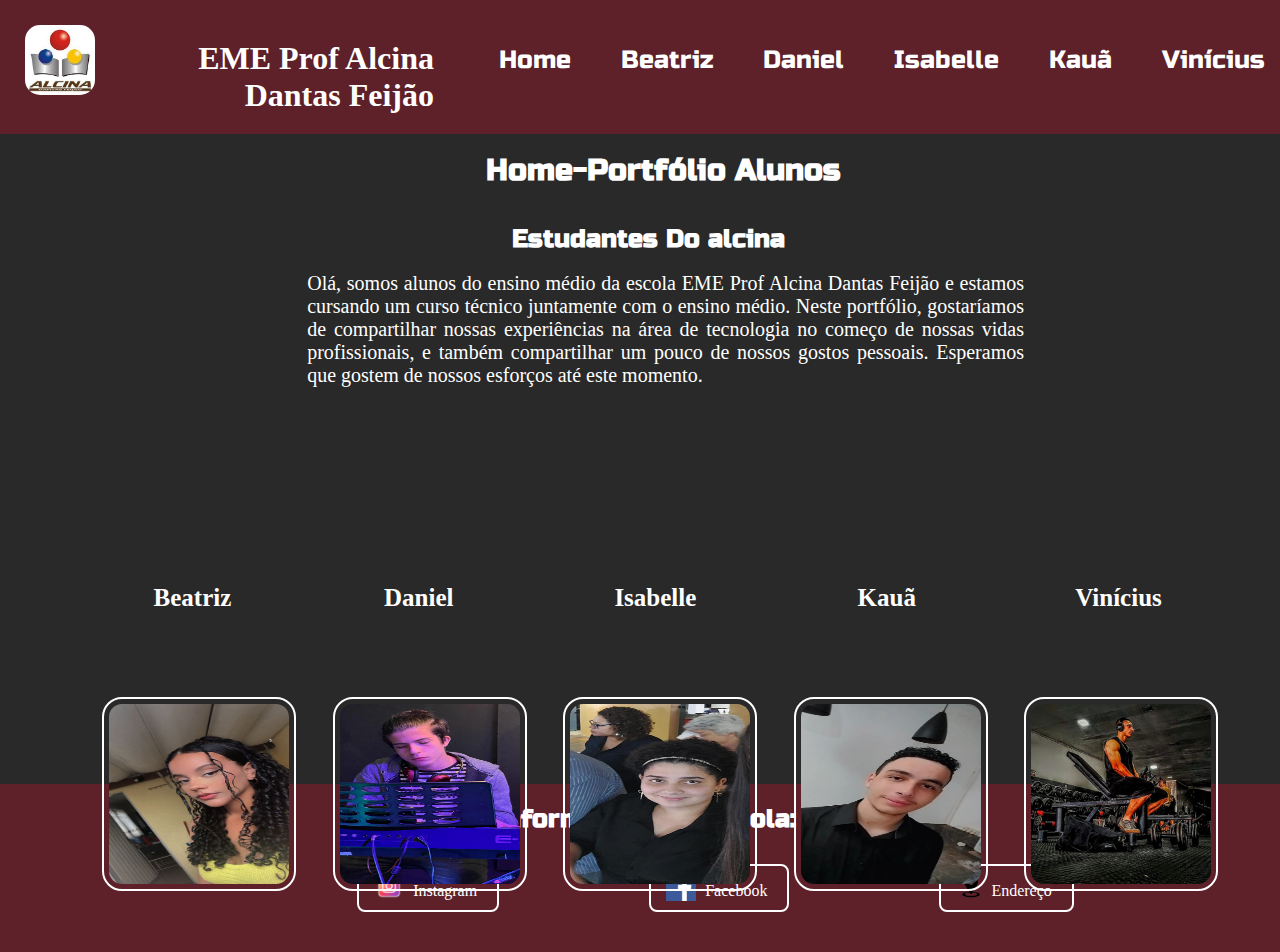
<file: index.html>
<!DOCTYPE html>
<html lang="pt-br">
<head>                                   <!--
  Nome: Beatriz Macedo da Silva     N°3        Turma: 3°B
  Nome: Daniel Lozano Borges Pires  N°5 
  Nome: Isabelle Carvalho Salun     N°12
  Nome: Kauã Henrique Viera         N°18                                                           
  Nome: Vinícius Arnaut Mariano     N°29                  -->
    <meta charset="UTF-8">
    
    <link href='https://fonts.googleapis.com/css?family=Russo One' rel='stylesheet'><meta name="viewport" content="width=device-width, initial-scale=1.0">
    <title>Portfólio-Menus</title>
    <link rel="stylesheet" href="style.css">
</head>
<body>
<header class="cabecalho"> 
 
         
  <h1 class="cabecalho_titulo"><img class="cabecalho_img" src="./img/alcinalogo.png"> EME Prof Alcina Dantas Feijão </h1>
 
    
<nav class="cabecalho_menu">
<a class="cabecalho_links" href="index.html">Home</a>
<a class="cabecalho_links" href="Beatriz.html">Beatriz</a>
<a class="cabecalho_links" href="Daniel.html">Daniel</a>
<a class="cabecalho_links" href="Isabelle.html">Isabelle</a>
<a class="cabecalho_links" href="Kaua.html">Kauã</a>
<a class="cabecalho_links" href="Vinicius.html">Vinícius</a>


</nav>
</header>

<main class="Main">
<br>
<h2 class="Main_titulo"> Home-Portfólio <strong class="nome">Alunos</strong></h2>
<br>
<br>
<h3 class="Main_Subtitulo">Estudantes Do alcina</h3>
<br>
<aside>
<article>
  

<div class="Main_aside">
  <p class="Main_text">
    Olá, somos alunos do ensino médio da escola EME Prof Alcina Dantas Feijão e estamos cursando um curso técnico juntamente com o ensino médio.
     Neste portfólio, gostaríamos de compartilhar nossas experiências na área de tecnologia no começo de nossas vidas profissionais, e também compartilhar um pouco de nossos gostos pessoais. Esperamos que gostem de nossos esforços até este momento.
  </p>

<img class="img_1" src="./img/fotobeatriz.jpeg"><p class="p_1"><strong>Beatriz</strong></p>

<img class="img_2" src="./img/fotodaniel1.jpg"><p class="p_2"><strong>Daniel</strong></p>

<img class="img_3" src="./img/fotosalun.jpeg"><p class="p_3"><strong>Isabelle</strong></p>

<img class="img_4" src="./img/fotokaua.jpg"><p class="p_4"><strong>Kauã</strong></p>

<p class="p_5"><strong>Vinícius</strong></p>
<img class="img_5" src="./img/fotovini2.jpeg">

</div>

</aside>
</article>

<br>
</main>

<footer>
<h3 class ="Footer_subtitulo">Informações da Escola:</h3>

<div class="Footer_linkM">
<a class="Footer_links" href="https://www.instagram.com/eme_profa_alcina_dantas_feijao/"><img class="Footer_linksimg" src="./img/intagramR.png"> Instagram</a>

<a class="Footer_links" href="https://web.facebook.com/emealcina/?locale=pt_BR&_rdc=1&_rdr" ><img class="Footer_linksimg" src="./img/face.jpeg"> Facebook</a>

<a class="Footer_links" href="https://maps.app.goo.gl/Gy3irpPPSrFtN8gH6"><img class="Footer_linksimg" src="./img/locali2.png">Endereço</a>

</div>

</footer>





</body>
</html>
</file>
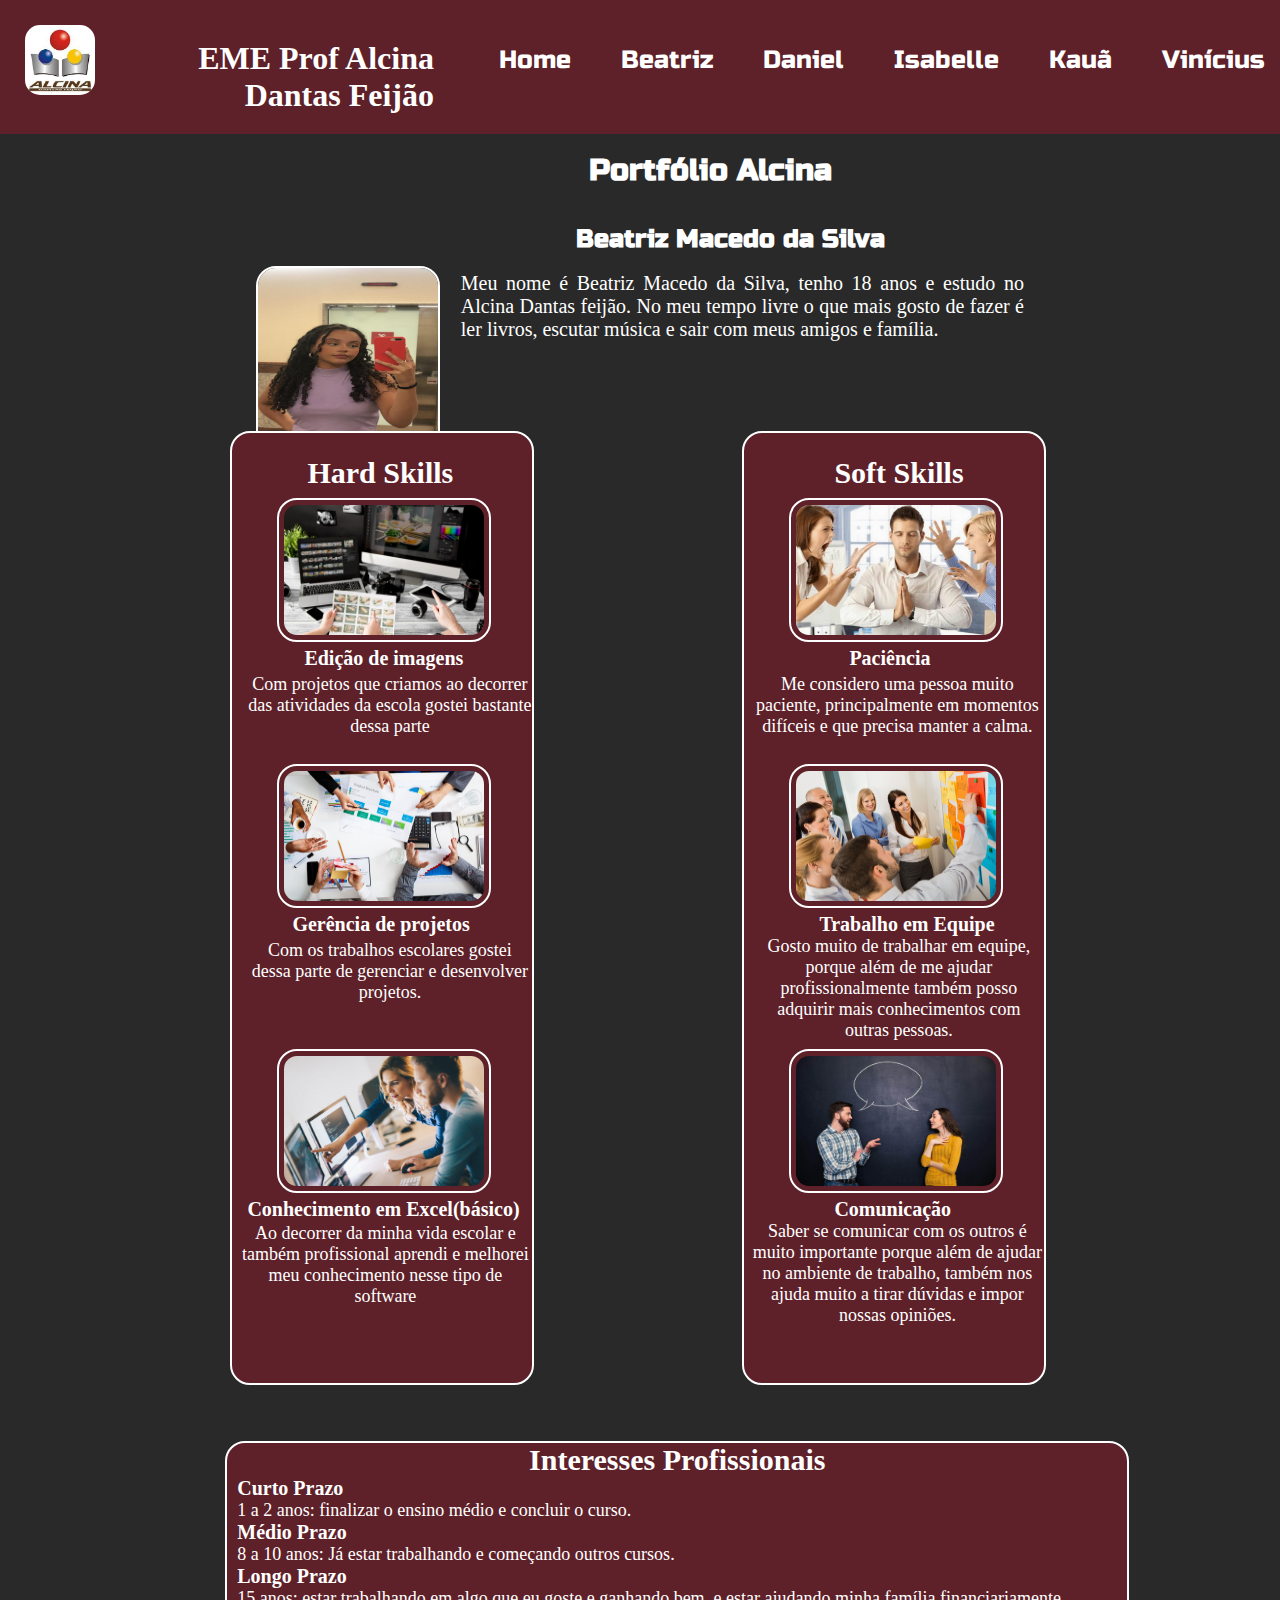
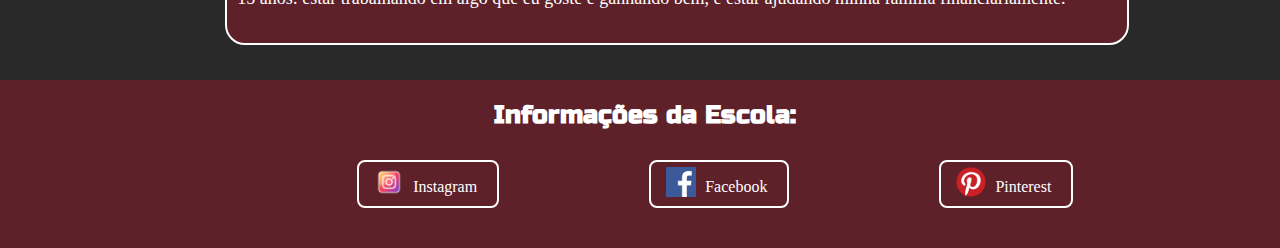
<file: Beatriz.html>
<!DOCTYPE html>
<html lang="pt-br">
<head>                                   <!--
  Nome: Beatriz Macedo da Silva     N°3        Turma: 3°B
  Nome: Daniel Lozano Borges Pires  N°5 
  Nome: Isabelle Carvalho Salun     N°12
  Nome: Kauã Henrique Viera         N°18                                                           
  Nome: Vinícius Arnaut Mariano     N°29                  -->
    <meta charset="UTF-8">
    
    <link href='https://fonts.googleapis.com/css?family=Russo One' rel='stylesheet'><meta name="viewport" content="width=device-width, initial-scale=1.0">
    <title>Portfólio-Beatriz</title>
    <link rel="stylesheet" href="stylebeatriz.css">
</head>
<body>
<header class="cabecalho"> 
 
         
  <h1 class="cabecalho_titulo"><img class="cabecalho_img" src="./img/alcinalogo.png"> EME Prof Alcina Dantas Feijão </h1>
 
    
<nav class="cabecalho_menu">
  <a class="cabecalho_links" href="index.html">Home</a>
  <a class="cabecalho_links" href="Beatriz.html">Beatriz</a>
  <a class="cabecalho_links" href="Daniel.html">Daniel</a>
  <a class="cabecalho_links" href="Isabelle.html">Isabelle</a>
  <a class="cabecalho_links" href="Kaua.html">Kauã</a>
  <a class="cabecalho_links" href="Vinicius.html">Vinícius</a>
</nav>
</header>

<main class="Main">
<br>
<h2 class="Main_titulo">Portfólio <strong class="nome">Alcina</strong></h2>
<br>
<br>
<h3 class="Main_Subtitulo">Beatriz Macedo da Silva </h3>
<br>
<aside>
<article>

<div class="Main_aside">
  <img class="Main_foto" src="./img/fotobeatriz2.jpeg">
  <p class="Main_text">
    Meu nome é Beatriz Macedo da Silva, tenho 18 anos e estudo no Alcina Dantas feijão. No meu 
    tempo livre o que mais gosto de fazer é ler livros, escutar música e sair com meus amigos e família.
  </p>

  <div class="container_1">


<p class="subtitulo_1"><strong>Hard Skills</strong></p>

<img class="img_1" src="./img/edicaoimg.jpg"><p class="Container1_p_1"><strong>Edição de imagens</strong></p>
<p class="container1_text1">Com projetos que criamos ao decorrer das atividades da escola gostei bastante dessa parte</p>

<img class="img_2" src="./img/gerenproje.jpg"><p class="Container1_p_2"><strong>Gerência de projetos</strong></p>
<p class="container1_text2">Com os trabalhos escolares gostei dessa parte de gerenciar e desenvolver projetos.</p>

<img class="img_3" src="./img/softwareexcel.jpg"><p class="Container1_p_3"><strong>Conhecimento em Excel(básico)</strong></p>
<p class="container1_text3">Ao decorrer da minha vida escolar e também profissional aprendi e melhorei meu conhecimento nesse tipo de software</p>


</div>
<div class="espaco"></div>

<div class="container_2">
<p class="subtitulo_2"><strong>Soft Skills</strong></p>

 <img class="img_4" src="./img/paciencia.jpg"><p class="Container2_p_1"><strong>Paciência</strong></p>
<p class="container2_text1">Me considero uma pessoa muito paciente, principalmente em momentos difíceis e que precisa manter a calma.<p>


<img class="img_5" src="./img/trabalhoequipe.jpg"><p class="Container2_p_2"><strong>Trabalho em Equipe</strong></p>
<p class="container2_text2">Gosto muito de trabalhar em equipe, porque além de me ajudar profissionalmente também posso adquirir mais conhecimentos com outras pessoas.</p>


<img class="img_6" src="./img/comunicacao.jpg"><p class="Container2_p_3"><strong>Comunicação</strong></p>
<p class="container2_text3">Saber se comunicar com os outros é muito importante porque além de ajudar no ambiente de trabalho, também nos ajuda muito a tirar dúvidas e impor nossas opiniões.</p>

</div>
<div class="espaco"></div>


<div class="container_3">
     <h4 class="subtitulo_3">Interesses Profissionais</h4>

     <h5 class="container3_coluna">Curto Prazo</h5>
     <p class="container3_p">1 a 2 anos: finalizar o ensino médio e concluir o curso.</p>
     <h5 class="container3_coluna">Médio Prazo</h5>
     <p class="container3_p">8 a 10 anos: Já estar trabalhando e começando outros cursos.</p>

     <h5 class="container3_coluna">Longo Prazo</h5>
     <p class="container3_p">15 anos: estar trabalhando em algo que eu goste e ganhando bem, e estar ajudando minha família financiariamente.</p>

     <p></p>


</div>

</div>





</aside>
</article>

<br>
</main>

<footer>
<h3 class ="Footer_subtitulo">Informações da Escola:</h3>

<div class="Footer_linkM">
<a class="Footer_links" href="https://www.instagram.com/biaawxtt_20?igsh=MWV1YXF4cjlmcmNsMw=="><img class="Footer_linksimg" src="./img/intagramR.png"> Instagram</a>

<a class="Footer_links" href="https://www.facebook.com/profile.php?id=100007431911047&mibextid=LQQJ4d" ><img class="Footer_linksimg" src="./img/face.jpeg"> Facebook</a>

<a class="Footer_links" href="https://pin.it/Rd7Ti4AN9"><img class="Footer_linksimg" src="./img/pinterestR.png"> Pinterest</a>

</div>

</footer>





</body>
</html>
</file>
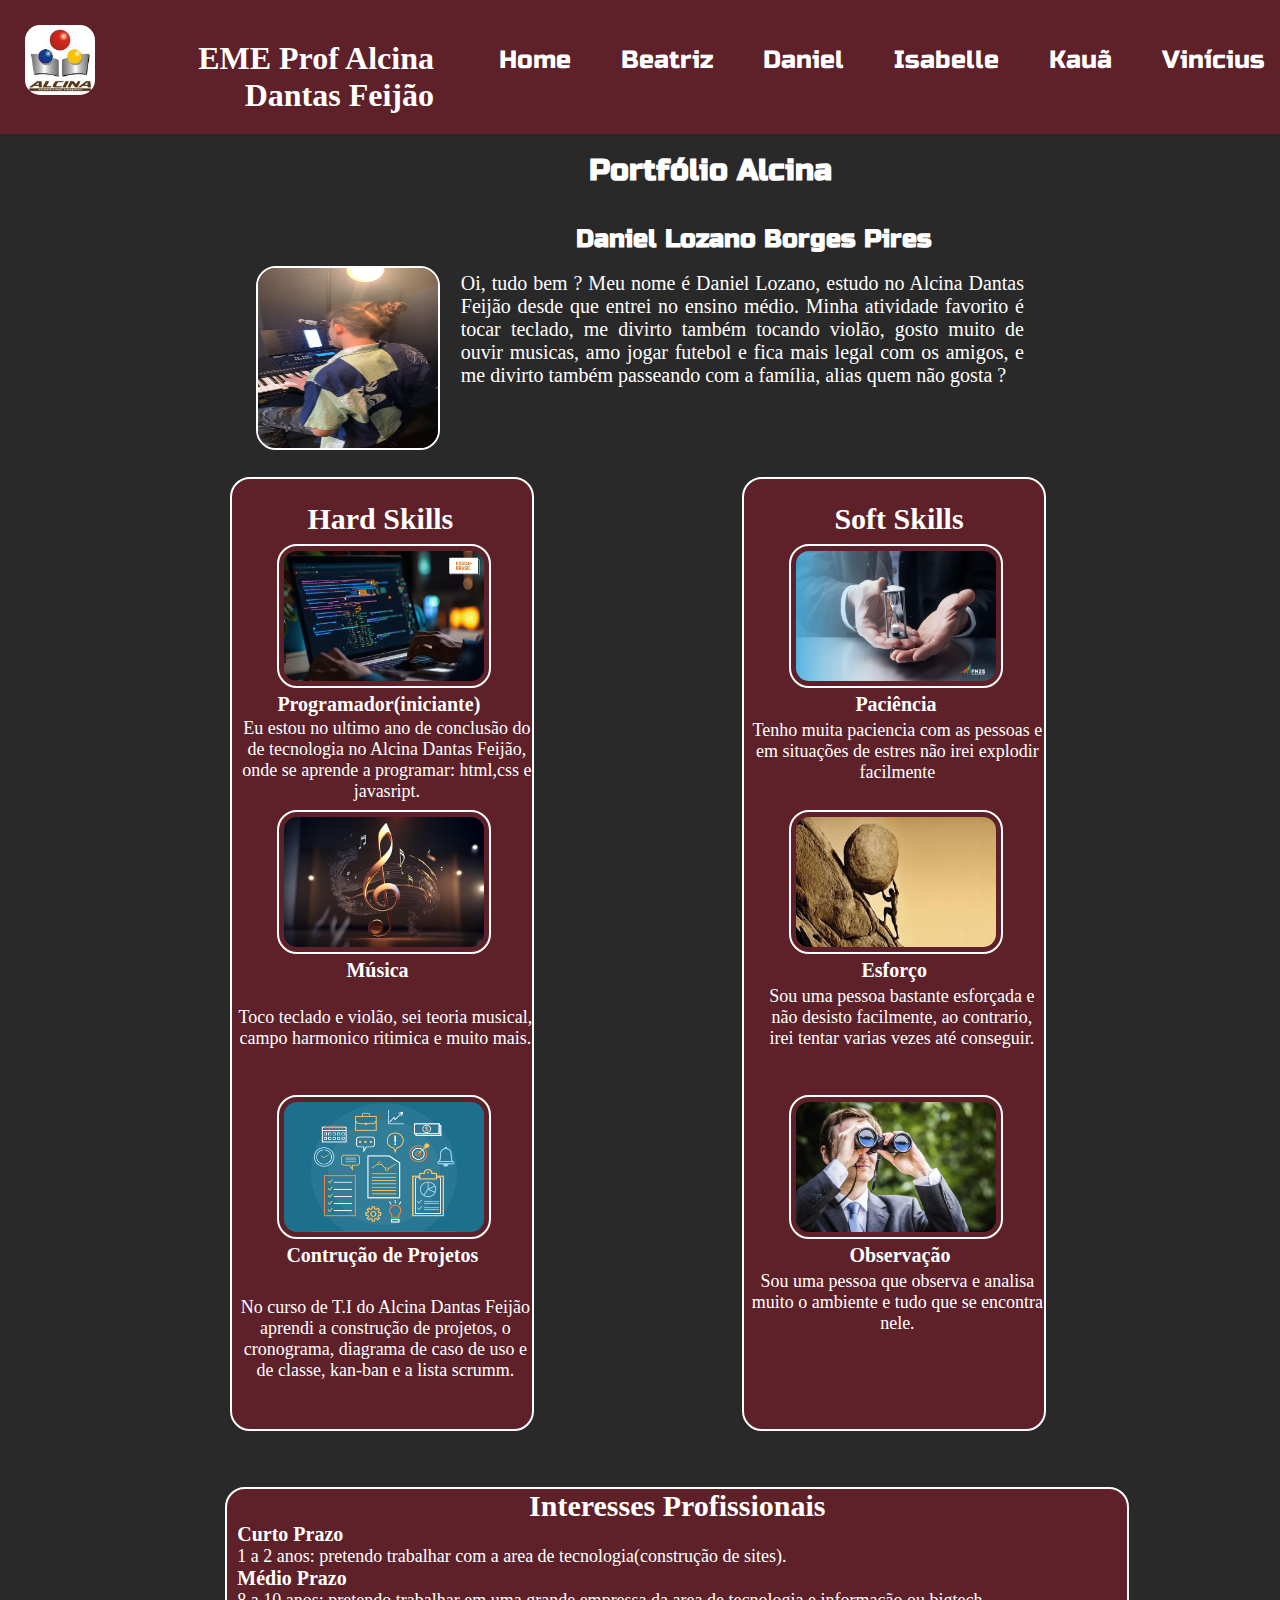
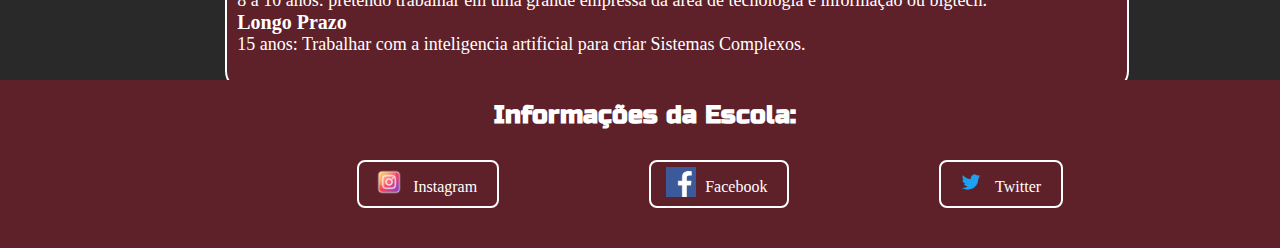
<file: Daniel.html>
<!DOCTYPE html>
<html lang="pt-br">
<head>                                   <!--
  Nome: Beatriz Macedo da Silva     N°3        Turma: 3°B
  Nome: Daniel Lozano Borges Pires  N°5 
  Nome: Isabelle Carvalho Salun     N°12
  Nome: Kauã Henrique Viera         N°18                                                           
  Nome: Vinícius Arnaut Mariano     N°29                  -->
    <meta charset="UTF-8">
    
    <link href='https://fonts.googleapis.com/css?family=Russo One' rel='stylesheet'><meta name="viewport" content="width=device-width, initial-scale=1.0">
    <title>Portfólio-Daniel</title>
    <link rel="stylesheet" href="styledaniel.css">
</head>
<body>
<header class="cabecalho"> 
 
         
  <h1 class="cabecalho_titulo"><img class="cabecalho_img" src="./img/alcinalogo.png"> EME Prof Alcina Dantas Feijão </h1>
 
    
<nav class="cabecalho_menu">
  <a class="cabecalho_links" href="index.html">Home</a>
  <a class="cabecalho_links" href="Beatriz.html">Beatriz</a>
  <a class="cabecalho_links" href="Daniel.html">Daniel</a>
  <a class="cabecalho_links" href="Isabelle.html">Isabelle</a>
  <a class="cabecalho_links" href="Kaua.html">Kauã</a>
  <a class="cabecalho_links" href="Vinicius.html">Vinícius</a>
</nav>
</header>

<main class="Main">
<br>
<h2 class="Main_titulo">Portfólio <strong class="nome">Alcina</strong></h2>
<br>
<br>
<h3 class="Main_Subtitulo">Daniel Lozano Borges Pires</h3>
<br>
<aside>
<article>

<div class="Main_aside">
  <img class="Main_foto" src="./img/fotodaniel2.jpg">
  <p class="Main_text">
    Oi, tudo bem ? Meu nome é Daniel Lozano, estudo no Alcina Dantas Feijão desde que entrei no
    ensino médio. Minha atividade favorito é tocar teclado, me divirto também tocando violão, 
    gosto muito de ouvir musicas, amo jogar futebol e 
    fica mais legal com os amigos, e me divirto também passeando com a família, alias quem não gosta ? 
  </p>

  <div class="container_1">


<p class="subtitulo_1"><strong>Hard Skills</strong></p>

<img class="img_1" src="./img/programador.png"><p class="Container1_p_1"><strong>Programador(iniciante)</strong></p>
<p class="container1_text1">Eu estou no ultimo ano de conclusão do de tecnologia no Alcina Dantas Feijão, onde se aprende a programar: html,css e javasript.</p>

<img class="img_2" src="./img/musica.png"><p class="Container1_p_2"><strong>Música</strong></p>
<p class="container1_text2"> Toco teclado e violão, sei teoria musical, campo harmonico ritimica e muito mais.</p>

<img class="img_3" src="./img/projetos.png"><p class="Container1_p_3"><strong>Contrução de Projetos</strong></p>
<p class="container1_text3"> No curso de T.I do Alcina Dantas Feijão aprendi a construção de projetos, o cronograma, diagrama de caso de uso e de classe, kan-ban e a lista scrumm.</p>


</div>
<div class="espaco"></div>

<div class="container_2">
<p class="subtitulo_2"><strong>Soft Skills</strong></p>

 <img class="img_4" src="./img/pacienciadaniel.png"><p class="Container2_p_1"><strong>Paciência</strong></p>
<p class="container2_text1"> Tenho muita paciencia com as pessoas e em situações de estres não irei explodir facilmente</p>


<img class="img_5" src="./img/esforco.png"><p class="Container2_p_2"><strong>Esforço</strong></p>
<p class="container2_text2">  Sou uma pessoa bastante esforçada e não desisto facilmente, ao contrario, 
    irei tentar varias vezes até conseguir.</p>


<img class="img_6" src="./img/observador.png"><p class="Container2_p_3"><strong>Observação</strong></p>
<p class="container2_text3">Sou uma pessoa que observa e analisa muito o ambiente e tudo que se encontra nele.</p>

</div>
<div class="espaco"></div>


<div class="container_3">
     <h4 class="subtitulo_3">Interesses Profissionais</h4>

     <h5 class="container3_coluna">Curto Prazo</h5>
     <p class="container3_p">1 a 2 anos: pretendo trabalhar com a area de tecnologia(construção de sites).</p>

     <h5 class="container3_coluna">Médio Prazo</h5>
     <p class="container3_p">8 a 10 anos:  pretendo trabalhar em uma grande empressa da area de tecnologia e informação ou bigtech.</p>

     <h5 class="container3_coluna">Longo Prazo</h5>
     <p class="container3_p">15 anos:  Trabalhar com a inteligencia artificial para criar Sistemas Complexos.</p>

     <p></p>


</div>

</div>





</aside>
</article>

<br>
</main>

<footer>
<h3 class ="Footer_subtitulo">Informações da Escola:</h3>

<div class="Footer_linkM">
<a class="Footer_links" href="https://www.instagram.com/dani.lbp?igsh=MXUwaTh1cnE4MGdscw=="><img class="Footer_linksimg" src="./img/intagramR.png"> Instagram</a>

<a class="Footer_links" href="https://www.facebook.com/daniel.lozanoborgespires.54?mibextid=ZbWKwL" ><img class="Footer_linksimg" src="./img/face.jpeg"> Facebook</a>

<a class="Footer_links" href="https://x.com/Daniellbp2005?t=fBPtB2gGWc_v6z4dec5Ahg&s=08"><img class="Footer_linksimg" src="./img/twitter.png"> Twitter</a>

</div>

</footer>





</body>
</html>
</file>
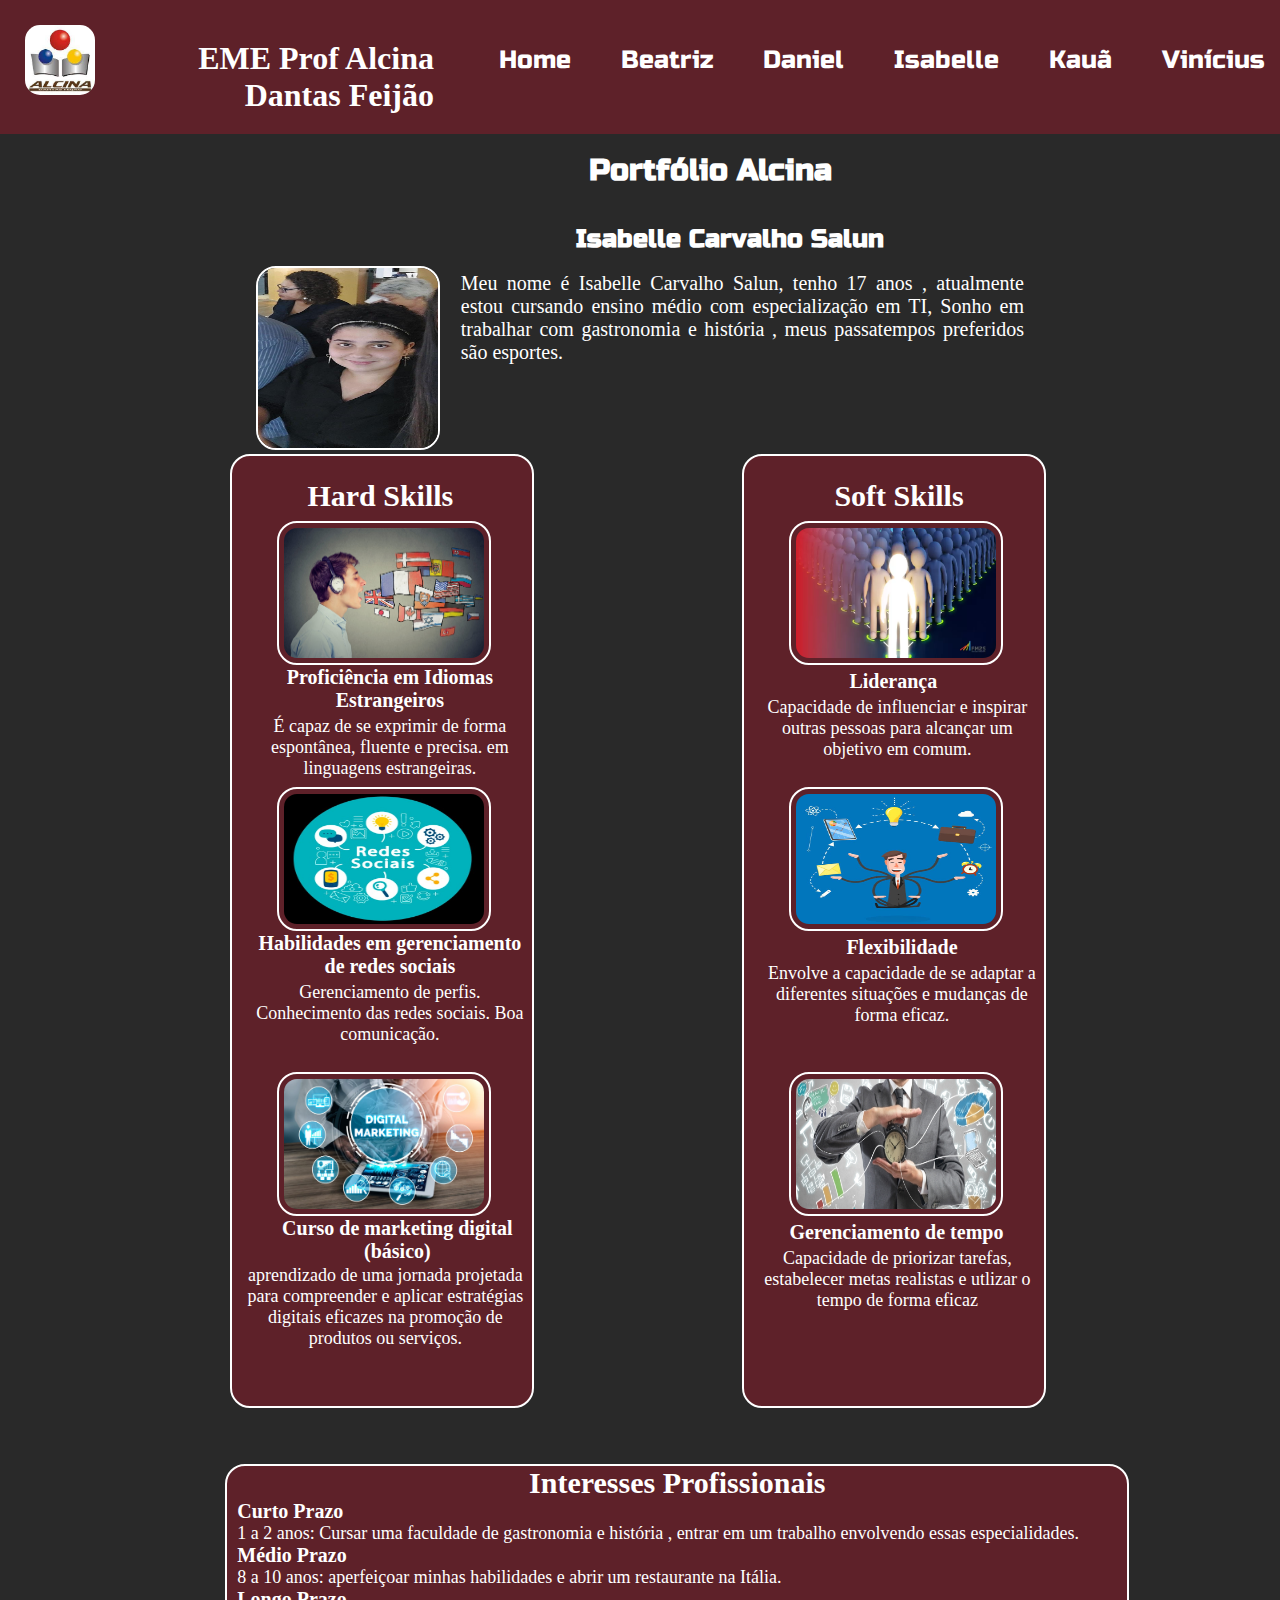
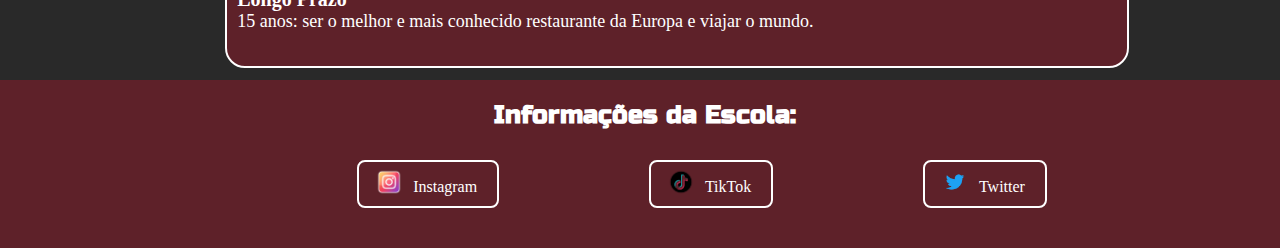
<file: Isabelle.html>
<!DOCTYPE html>
<html lang="pt-br">
<head>                                   <!--
  Nome: Beatriz Macedo da Silva     N°3        Turma: 3°B
  Nome: Daniel Lozano Borges Pires  N°5 
  Nome: Isabelle Carvalho Salun     N°12
  Nome: Kauã Henrique Viera         N°18                                                           
  Nome: Vinícius Arnaut Mariano     N°29                  -->
    <meta charset="UTF-8">
    
    <link href='https://fonts.googleapis.com/css?family=Russo One' rel='stylesheet'><meta name="viewport" content="width=device-width, initial-scale=1.0">
    <title>Portfólio-Isabelle</title>
    <link rel="stylesheet" href="styleisabelle.css">
</head>
<body>
<header class="cabecalho"> 
 
         
  <h1 class="cabecalho_titulo"><img class="cabecalho_img" src="./img/alcinalogo.png"> EME Prof Alcina Dantas Feijão </h1>
 
    
<nav class="cabecalho_menu">
  <a class="cabecalho_links" href="index.html">Home</a>
  <a class="cabecalho_links" href="Beatriz.html">Beatriz</a>
  <a class="cabecalho_links" href="Daniel.html">Daniel</a>
  <a class="cabecalho_links" href="Isabelle.html">Isabelle</a>
  <a class="cabecalho_links" href="Kaua.html">Kauã</a>
  <a class="cabecalho_links" href="Vinicius.html">Vinícius</a>
</nav>
</header>

<main class="Main">
<br>
<h2 class="Main_titulo">Portfólio <strong class="nome">Alcina</strong></h2>
<br>
<br>
<h3 class="Main_Subtitulo">Isabelle Carvalho Salun</h3>
<br>
<aside>
<article>

<div class="Main_aside">
  <img class="Main_foto" src="./img/fotosalun.jpeg">
  <p class="Main_text">
    Meu nome é Isabelle Carvalho Salun, tenho 17 anos , 
    atualmente estou cursando ensino médio com especialização em TI, 
    Sonho em trabalhar com gastronomia e história , 
    meus passatempos preferidos são esportes.
  </p>

  <div class="container_1">


<p class="subtitulo_1"><strong>Hard Skills</strong></p>

<img class="img_1" src="./img/linguasestran.jpg"><p class="Container1_p_1"><strong>Proficiência em Idiomas Estrangeiros</strong></p>
<p class="container1_text1">É capaz de se exprimir de forma espontânea, fluente e precisa. em linguagens estrangeiras.</p>

<img class="img_2" src="./img/redessociais.jpg"><p class="Container1_p_2"><strong>Habilidades em gerenciamento de redes sociais</strong></p>
<p class="container1_text2">Gerenciamento de perfis. Conhecimento das redes sociais. Boa comunicação.</p>

<img class="img_3" src="./img/digitalmarket.jpeg"><p class="Container1_p_3"><strong>Curso de marketing digital (básico)</strong></p>
<p class="container1_text3">aprendizado de uma jornada projetada para compreender e aplicar estratégias digitais 
    eficazes na promoção de produtos ou serviços.</p>


</div>
<div class="espaco"></div>

<div class="container_2">
<p class="subtitulo_2"><strong>Soft Skills</strong></p>

 <img class="img_4" src="./img/lideranca.png"><p class="Container2_p_1"><strong>Liderança</strong></p>
<p class="container2_text1">Capacidade de influenciar e inspirar outras pessoas para alcançar um objetivo em comum.</p>


<img class="img_5" src="./img/flexibilidade.jpeg"><p class="Container2_p_2"><strong>Flexibilidade</strong></p>
<p class="container2_text2">Envolve a capacidade de se adaptar a diferentes situações e mudanças de forma eficaz.</p>


<img class="img_6" src="./img/gerenciamentotempo.jpeg"><p class="Container2_p_3"><strong>Gerenciamento de tempo</strong></p>
<p class="container2_text3">Capacidade de priorizar tarefas, estabelecer metas realistas e utlizar o tempo de forma eficaz
</p>

</div>
<div class="espaco"></div>


<div class="container_3">
     <h4 class="subtitulo_3">Interesses Profissionais</h4>

     <h5 class="container3_coluna">Curto Prazo</h5>
     <p class="container3_p">1 a 2 anos: Cursar uma faculdade de gastronomia e história , entrar em um trabalho envolvendo essas especialidades.</p>

     <h5 class="container3_coluna">Médio Prazo</h5>
     <p class="container3_p">8 a 10 anos: aperfeiçoar minhas habilidades e abrir um restaurante na Itália.</p>

     <h5 class="container3_coluna">Longo Prazo</h5>
     <p class="container3_p">15 anos:  ser o melhor e mais conhecido restaurante da Europa e viajar o mundo.</p>

     <p></p>


</div>

</div>





</aside>
</article>

<br>
</main>

<footer>
<h3 class ="Footer_subtitulo">Informações da Escola:</h3>

<div class="Footer_linkM">
<a class="Footer_links" href="https://www.instagram.com/_isa.salun_?igsh=MW9iaWZ3bW5lMjFzNw=="><img class="Footer_linksimg" src="./img/intagramR.png"> Instagram</a>

<a class="Footer_links" href="https://www.tiktok.com/@isa.salun?_t=8lwArlzx8AX&_r=1" ><img class="Footer_linksimg" src="./img/tiktekoR.png"> TikTok</a>

<a class="Footer_links" href="https://x.com/IsaBell59994122?s=08"><img class="Footer_linksimg" src="./img/twitter.png"> Twitter</a>

</div>

</footer>





</body>
</html>
</file>
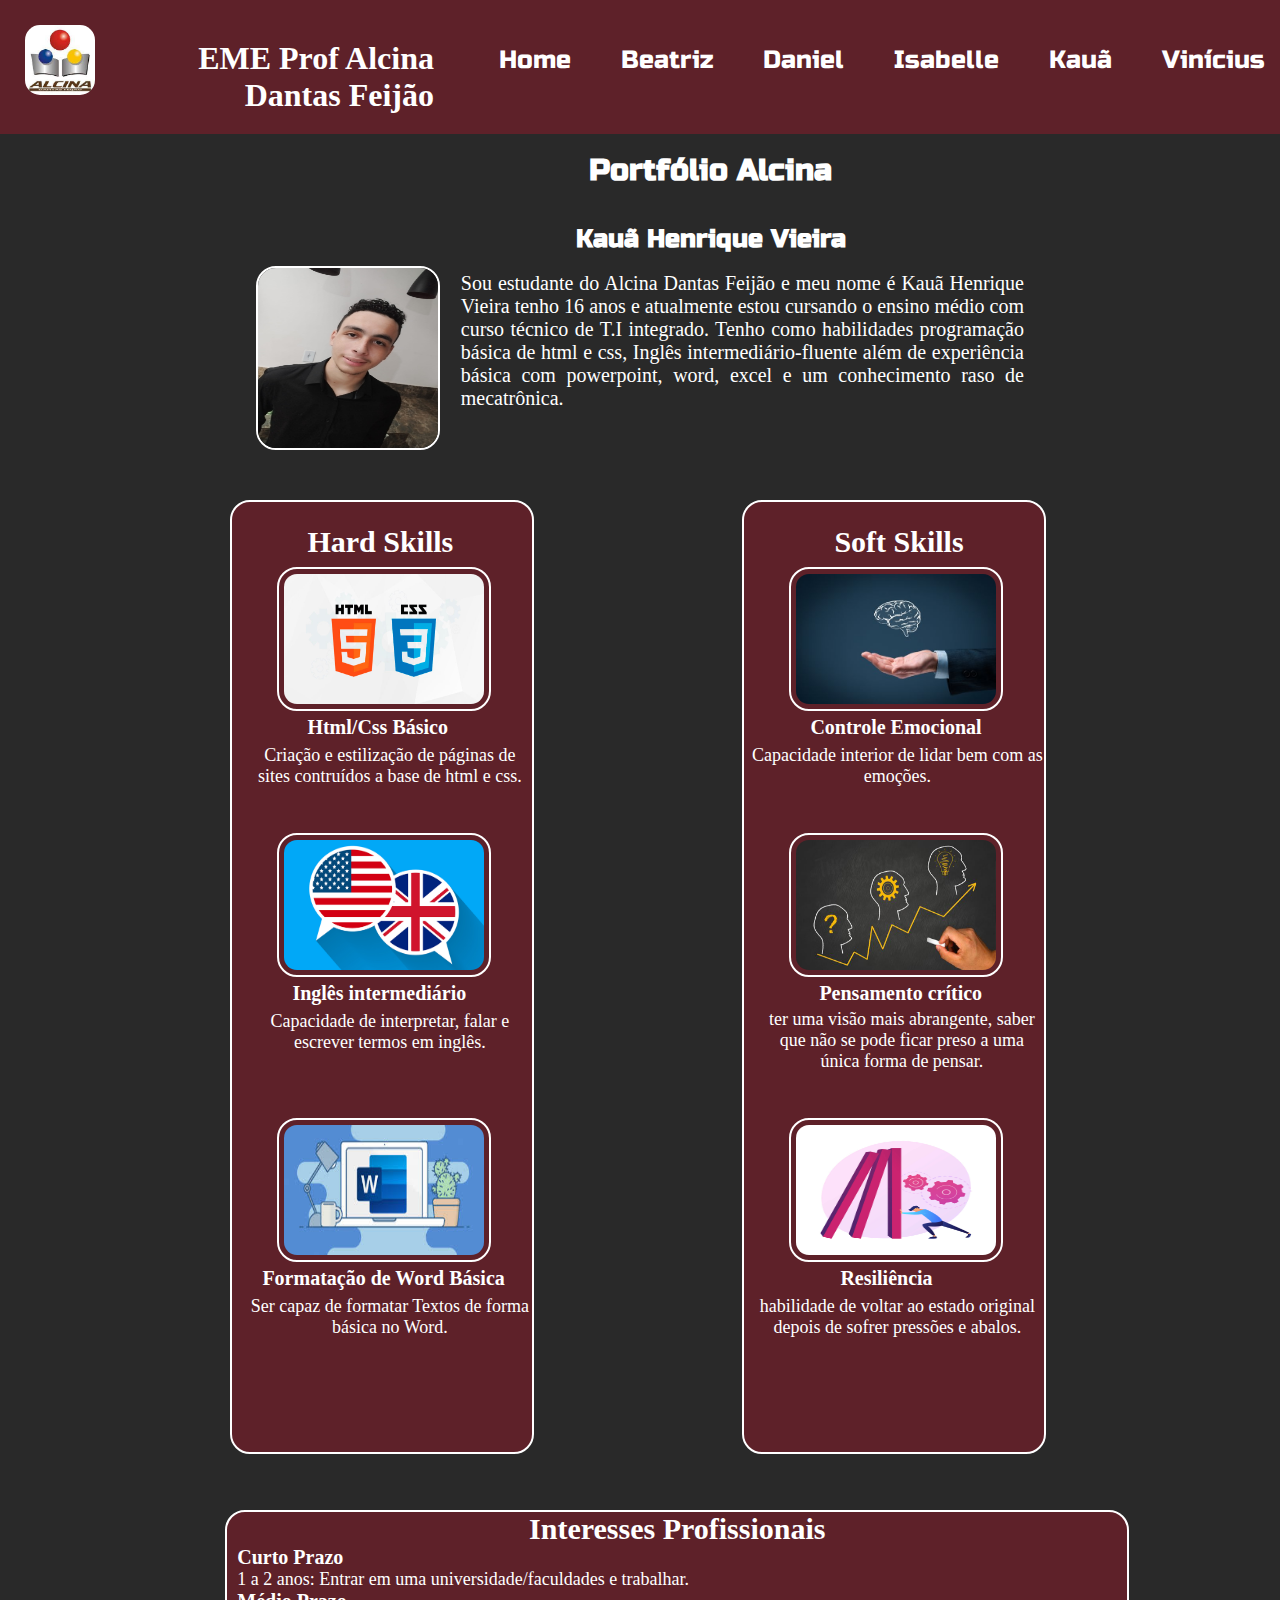
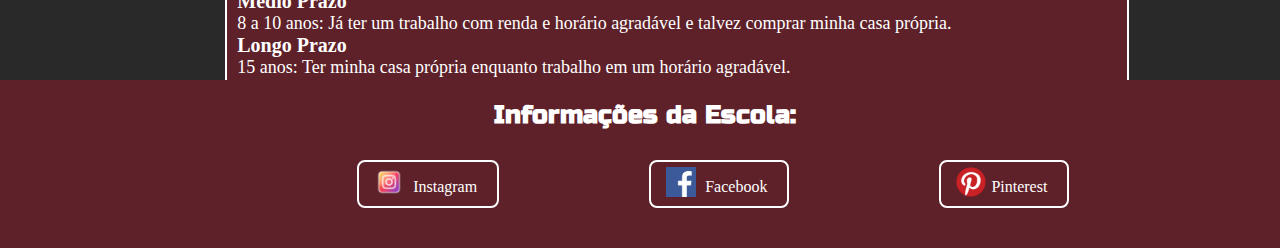
<file: Kaua.html>
<!DOCTYPE html>
<html lang="pt-br">
<head>                                   <!--
  Nome: Beatriz Macedo da Silva     N°3        Turma: 3°B
  Nome: Daniel Lozano Borges Pires  N°5 
  Nome: Isabelle Carvalho Salun     N°12
  Nome: Kauã Henrique Viera         N°18                                                           
  Nome: Vinícius Arnaut Mariano     N°29                  -->
    <meta charset="UTF-8">
    
    <link href='https://fonts.googleapis.com/css?family=Russo One' rel='stylesheet'><meta name="viewport" content="width=device-width, initial-scale=1.0">
    <title>Portfólio-Kauã</title>
    <link rel="stylesheet" href="stylekaua.css">
</head>
<body>
<header class="cabecalho"> 
 
         
  <h1 class="cabecalho_titulo"><img class="cabecalho_img" src="./img/alcinalogo.png"> EME Prof Alcina Dantas Feijão </h1>
 
    
<nav class="cabecalho_menu">
  <a class="cabecalho_links" href="index.html">Home</a>
  <a class="cabecalho_links" href="Beatriz.html">Beatriz</a>
  <a class="cabecalho_links" href="Daniel.html">Daniel</a>
  <a class="cabecalho_links" href="Isabelle.html">Isabelle</a>
  <a class="cabecalho_links" href="Kaua.html">Kauã</a>
  <a class="cabecalho_links" href="Vinicius.html">Vinícius</a>
</nav>
</header>

<main class="Main">
<br>
<h2 class="Main_titulo">Portfólio <strong class="nome">Alcina</strong></h2>
<br>
<br>
<h3 class="Main_Subtitulo">Kauã Henrique Vieira</h3>
<br>
<aside>
<article>

<div class="Main_aside">
  <img class="Main_foto" src="./img/fotokaua2.jpg">
  <p class="Main_text">
    Sou estudante do Alcina Dantas Feijão e
  meu nome é Kauã Henrique Vieira tenho 16 anos e atualmente estou
    cursando o ensino médio com curso técnico de T.I integrado. Tenho como habilidades
    programação básica de html e css, Inglês intermediário-fluente além de 
    experiência básica com powerpoint, word, excel e um conhecimento raso
    de mecatrônica.
  </p>

  <div class="container_1">


<p class="subtitulo_1"><strong>Hard Skills</strong></p>

<img class="img_1" src="./img/htmlcss.jpg"><p class="Container1_p_1"><strong>Html/Css Básico</strong></p>
<p class="container1_text1"> Criação e estilização de páginas de sites contruídos a base de html e css.</p>

<img class="img_2" src="./img/ingles.jpg"><p class="Container1_p_2"><strong>Inglês intermediário</strong></p>
<p class="container1_text2"> Capacidade de interpretar, falar e escrever termos em inglês.</p>

<img class="img_3" src="./img/word.jpg"><p class="Container1_p_3"><strong>Formatação de Word Básica</strong></p>
<p class="container1_text3"> Ser capaz de formatar Textos de forma básica no Word.</p>


</div>
<div class="espaco"></div>

<div class="container_2">
<p class="subtitulo_2"><strong>Soft Skills</strong></p>

 <img class="img_4" src="./img/controleemocional.jpg"><p class="Container2_p_1"><strong>Controle Emocional</strong></p>
<p class="container2_text1"> Capacidade interior de lidar bem com as emoções.</p>


<img class="img_5" src="./img/pensamentocritico.jpg"><p class="Container2_p_2"><strong>Pensamento crítico</strong></p>
<p class="container2_text2"> ter uma visão mais abrangente, saber que não se pode ficar preso a uma única forma de pensar.</p>


<img class="img_6" src="./img/resiliencia.jpg"><p class="Container2_p_3"><strong>Resiliência</strong></p>
<p class="container2_text3">habilidade de voltar ao estado original depois de sofrer pressões e abalos.</p>

</div>
<div class="espaco"></div>


<div class="container_3">
     <h4 class="subtitulo_3">Interesses Profissionais</h4>

     <h5 class="container3_coluna">Curto Prazo</h5>
     <p class="container3_p">1 a 2 anos: Entrar em uma universidade/faculdades e trabalhar.</p>

     <h5 class="container3_coluna">Médio Prazo</h5>
     <p class="container3_p">8 a 10 anos: Já ter um trabalho com renda e horário agradável e talvez comprar minha casa própria.</p>

     <h5 class="container3_coluna">Longo Prazo</h5>
     <p class="container3_p">15 anos: Ter minha casa própria enquanto trabalho em um horário agradável.</p>

     <p></p>


</div>

</div>





</aside>
</article>

<br>
</main>

<footer>
<h3 class ="Footer_subtitulo">Informações da Escola:</h3>

<div class="Footer_linkM">
<a class="Footer_links" href="https://www.instagram.com/kauahvieira/"><img class="Footer_linksimg" src="./img/intagramR.png"> Instagram</a>

<a class="Footer_links" href="https://web.facebook.com/kauahenrique.vieira.9" ><img class="Footer_linksimg" src="./img/face.jpeg"> Facebook</a>

<a class="Footer_links" href="https://br.pinterest.com/iceholmes221/"><img class="Footer_linksimg" src="./img/pinterestR.png">Pinterest</a>

</div>

</footer>





</body>
</html>
</file>
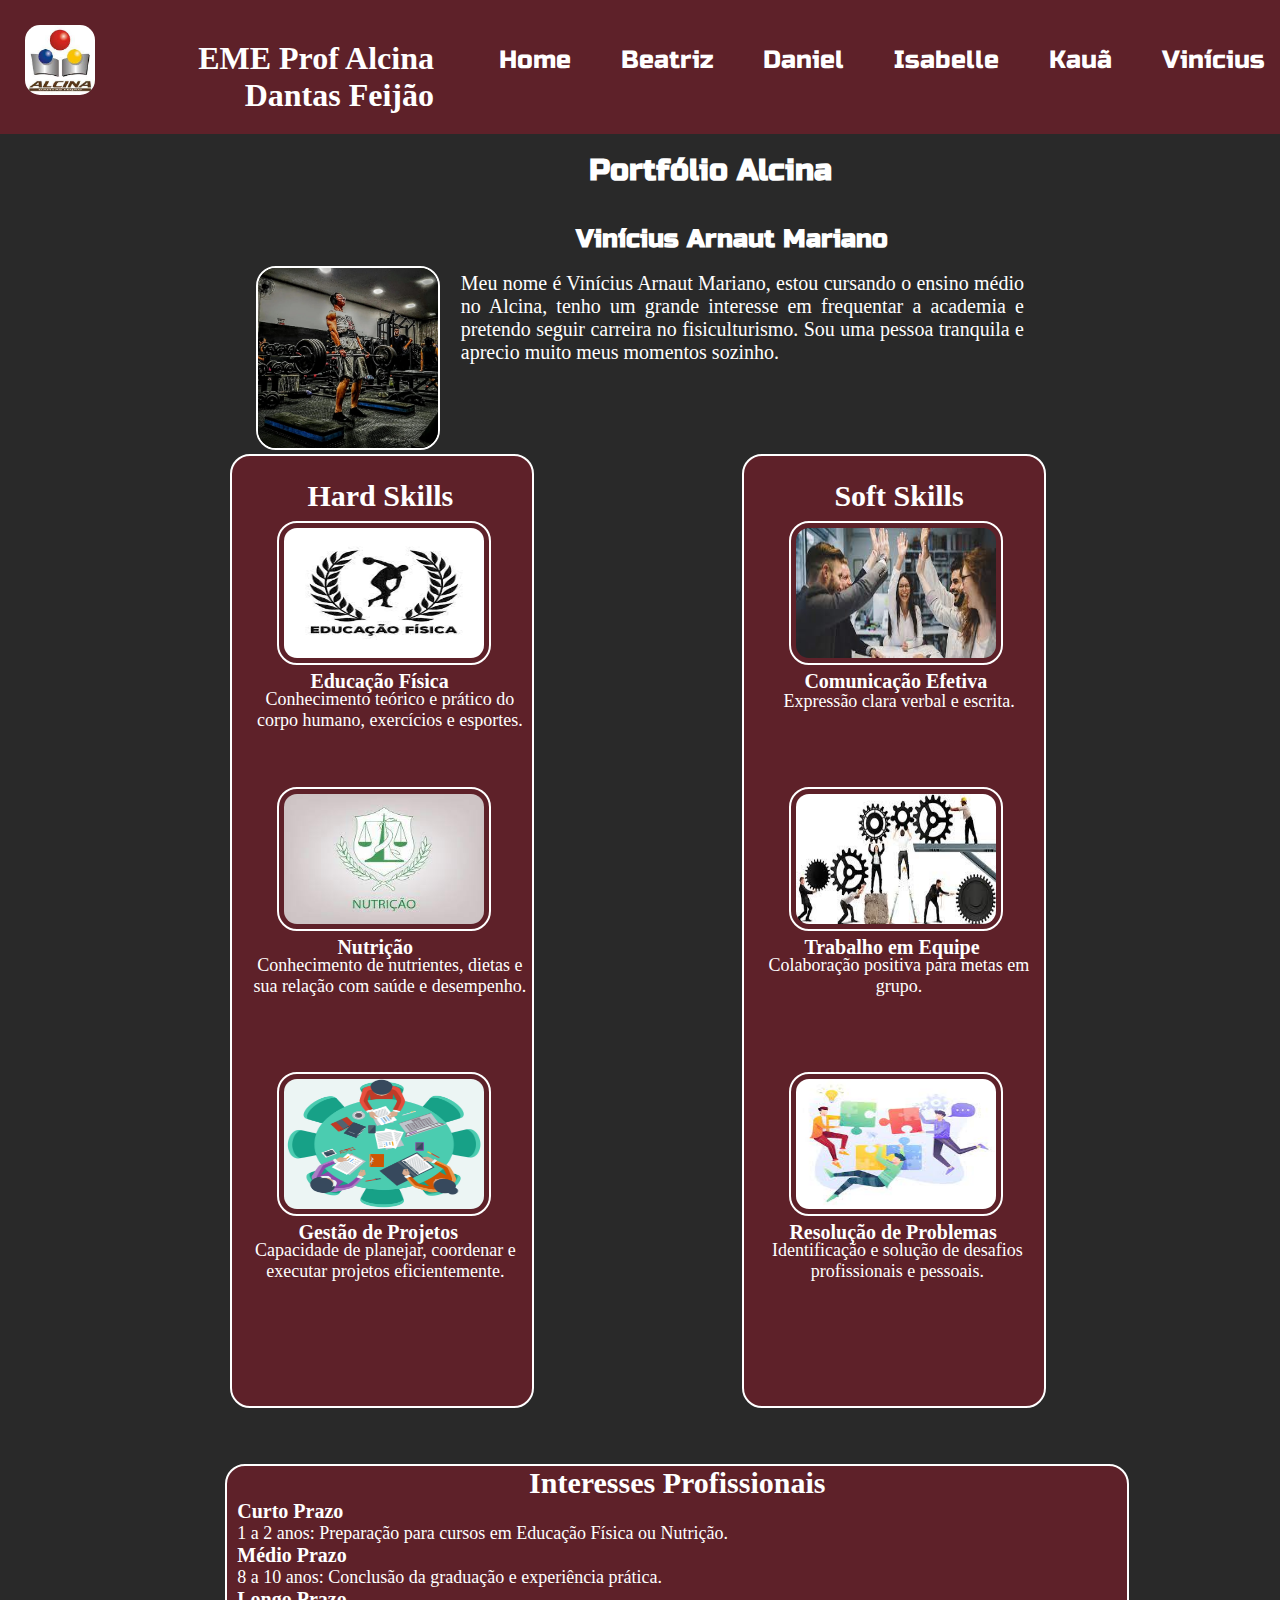
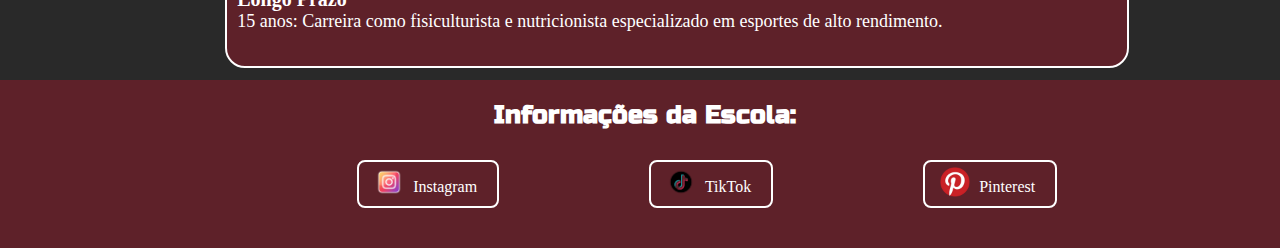
<file: Vinicius.html>
<!DOCTYPE html>
<html lang="pt-br">
<head>                                   <!--
  Nome: Beatriz Macedo da Silva     N°3        Turma: 3°B
  Nome: Daniel Lozano Borges Pires  N°5 
  Nome: Isabelle Carvalho Salun     N°12
  Nome: Kauã Henrique Viera         N°18                                                           
  Nome: Vinícius Arnaut Mariano     N°29                  -->
    <meta charset="UTF-8">
    
    <link href='https://fonts.googleapis.com/css?family=Russo One' rel='stylesheet'><meta name="viewport" content="width=device-width, initial-scale=1.0">
    <title>Portfólio-Vinícius</title>
    <link rel="stylesheet" href="stylevinicius.css">
</head>
<body>
<header class="cabecalho"> 
 
         
  <h1 class="cabecalho_titulo"><img class="cabecalho_img" src="./img/alcinalogo.png"> EME Prof Alcina Dantas Feijão </h1>
 
    
<nav class="cabecalho_menu">
  <a class="cabecalho_links" href="index.html">Home</a>
  <a class="cabecalho_links" href="Beatriz.html">Beatriz</a>
  <a class="cabecalho_links" href="Daniel.html">Daniel</a>
  <a class="cabecalho_links" href="Isabelle.html">Isabelle</a>
  <a class="cabecalho_links" href="Kaua.html">Kauã</a>
  <a class="cabecalho_links" href="Vinicius.html">Vinícius</a>
</nav>
</header>

<main class="Main">
<br>
<h2 class="Main_titulo">Portfólio <strong class="nome">Alcina</strong></h2>
<br>
<br>
<h3 class="Main_Subtitulo">Vinícius Arnaut Mariano</h3>
<br>
<aside>
<article>

<div class="Main_aside">
  <img class="Main_foto" src="./img/fotovini1.jpeg">
  <p class="Main_text">
    Meu nome é Vinícius Arnaut Mariano, estou cursando o ensino médio no Alcina, 
    tenho um grande interesse em frequentar a academia e pretendo seguir carreira no fisiculturismo. 
    Sou uma pessoa tranquila e aprecio muito meus momentos sozinho.
  </p>

  <div class="container_1">


<p class="subtitulo_1"><strong>Hard Skills</strong></p>

<img class="img_1" src="./img/educacaofisi.jpg"><p class="Container1_p_1"><strong>Educação Física</strong></p>
<p class="container1_text1">Conhecimento teórico e prático do corpo humano, exercícios e esportes.</p>

<img class="img_2" src="./img/nutricao.jpg"><p class="Container1_p_2"><strong>Nutrição</strong></p>
<p class="container1_text2"> Conhecimento de nutrientes, dietas e sua relação com saúde e desempenho.</p>

<img class="img_3" src="./img/gerenproje2.jpg"><p class="Container1_p_3"><strong>Gestão de Projetos</strong></p>
<p class="container1_text3">Capacidade de planejar, coordenar e executar projetos eficientemente.</p>


</div>
<div class="espaco"></div>

<div class="container_2">
<p class="subtitulo_2"><strong>Soft Skills</strong></p>

 <img class="img_4" src="./img/comuniefetiva.jpg"><p class="Container2_p_1"><strong>Comunicação Efetiva</strong></p>
<p class="container2_text1"> Expressão clara verbal e escrita.<p>


<img class="img_5" src="./img/trabaequipe.jpg"><p class="Container2_p_2"><strong>Trabalho em Equipe</strong></p>
<p class="container2_text2">Colaboração positiva para metas em grupo.</p>


<img class="img_6" src="./img/resolucaoprob.jpg"><p class="Container2_p_3"><strong>Resolução de Problemas</strong></p>
<p class="container2_text3">Identificação e solução de desafios profissionais e pessoais.</p>

</div>
<div class="espaco"></div>


<div class="container_3">
     <h4 class="subtitulo_3">Interesses Profissionais</h4>

     <h5 class="container3_coluna">Curto Prazo</h5>
     <p class="container3_p">1 a 2 anos: Preparação para cursos em Educação Física ou Nutrição.</p>
     <h5 class="container3_coluna">Médio Prazo</h5>
     <p class="container3_p">8 a 10 anos: Conclusão da graduação e experiência prática.</p>

     <h5 class="container3_coluna">Longo Prazo</h5>
     <p class="container3_p">15 anos: Carreira como fisiculturista e nutricionista especializado em esportes de alto rendimento.</p>

     <p></p>


</div>

</div>





</aside>
</article>

<br>
</main>

<footer>
<h3 class ="Footer_subtitulo">Informações da Escola:</h3>

<div class="Footer_linkM">
<a class="Footer_links" href="https://www.instagram.com/vinii_gym"><img class="Footer_linksimg" src="./img/intagramR.png"> Instagram</a>

<a class="Footer_links" href="https://www.tiktok.com/@vinii_gym" ><img class="Footer_linksimg" src="./img/tiktekoR.png"> TikTok</a>

<a class="Footer_links" href="https://pin.it/1kb6hlxA2"><img class="Footer_linksimg" src="./img/pinterestR.png"> Pinterest</a>

</div>

</footer>





</body>
</html>
</file>
<file: style.css>
@import url("./styles/header.css");
@import url("./styles/main.css");
@import url("./styles/footer.css");







:root{
  --background-color: #292929;
  --primary-color:  #292929;
  --secondary-color: white;
  --tertiary-color: #5e2129;
  --primary-font:  Russo One; 




}




body{
    background-color: var(--primary-color);
    margin: 0 0 150px; /* altura do seu footer */
    width: 100%;
      height: 50vw;
    display: block;
    overflow-x: hidden;
    }

*{
padding: 0;
margin: 0;

}

li {
    list-style-type: none;
  }

    .cabecalho{
    background-color: var(--tertiary-color);
    left: 0;
    top:0;
    display: flex;
    flex-direction: row;
    padding: 10px;
    width: 100%;
  
    
    }

    .cabecalho_titulo{
     font-size: 32px;
     padding: 10px;
     display: flex;
     flex-direction: row;
     gap: 40px;
     text-align: right;
     position: relative;
     margin-top: 20px;
     color: var(--secondary-color);
    
    }

    .cabecalho_img{
         height: 70px;
         width: 70px;
         border-radius: 20px;
         padding: 5px; 
         position: relative;
         margin-top: -20px;


    }

    .cabecalho_links{
     text-decoration: none;
     color: var(--secondary-color);
     font-size: 25px;
     font-family: Russo One;
     text-align: center;
    }
    
    .cabecalho_menu{  
    display: flex;
    flex-direction: row;
    gap:50px;
    text-align: center;
    padding: 5px 25px;
    height:10%;
    position: relative;
    margin-top: 30px;
    margin-left: 30px;
    
  
    }
    
    .cabecalho_menu :hover{
        color: var(--secondary-color);

      
    }
    
    
    .Main{
     height: 100%;
     width: 100%;
     padding-bottom: 10px;
    }

    .Main_aside{
    width: 80%;
      }

    .Main_text{
        text-align: left;
        color: var(--secondary-color);
        font-size: 20px;
        text-align: justify;
        margin-left: 30%;
        }

    
    .Main_titulo{
    color:var(--secondary-color);
    font-family: Russo One;
    font-size: 30px;
    margin-left: 38%;
    }

    .Main_Subtitulo{
      color:var(--secondary-color);
      font-family: Russo One;
      font-size: 25px;
      margin-left: 40%;
      }

    .Main_img{
       height: 100px;
       width: 100px;
       border: 2px solid var(--secondary-color);
       border-radius: 20px;
    }

    .img_1{
      height: 180px;
      width: 180px;
      border: 2px solid var(--secondary-color);
      border-radius: 20px;
      padding: 5px;
      left: 8%;
      bottom: 1%;
      position: absolute;
      gap:10px;
   }

   .img_2{
    height: 180px;
    width: 180px;
    border: 2px solid var(--secondary-color);
    border-radius: 20px;
    padding: 5px;
    left: 26%;
    bottom: 1%;
    position: absolute;
    gap:10px;
 }

 .img_3{
  height: 180px;
  width: 180px;
  border: 2px solid var(--secondary-color);
  border-radius: 20px;
  padding: 5px;
  left: 44%;
  bottom: 1%;
  position: absolute;
  gap:10px;
}

.img_4{
  height: 180px;
  width: 180px;
  border: 2px solid var(--secondary-color);
  border-radius: 20px;
  padding: 5px;
  left: 62%;
  bottom: 1%;
  position: absolute;
  gap:10px;
}

.img_5{
  height: 180px;
  width: 180px;
  border: 2px solid var(--secondary-color);
  border-radius: 20px;
  padding: 5px;
  left: 80%;
  bottom: 1%;
  position: absolute;
  gap:10px;
}

 .p_1{
  text-align: left;
  color: var(--secondary-color);
  font-size: 25px;
  text-align: justify;
  margin-left: 12%;
  position:absolute;
  bottom: 32%;
 }

 .p_2{
  text-align: left;
  color: var(--secondary-color);
  font-size: 25px;
  text-align: justify;
  margin-left: 30%;
  position:absolute;
  bottom: 32%;
  
 }
 .p_3{
  text-align: left;
  color: var(--secondary-color);
  font-size: 25px;
  text-align: justify;
  margin-left: 48%;
  position:absolute;
  bottom: 32%;
  
 }
 .p_4{
  text-align: left;
  color: var(--secondary-color);
  font-size: 25px;
  text-align: justify;
  margin-left: 67%;
  position:absolute;
  bottom: 32%;
  
 }
 .p_5{
  text-align: left;
  color: var(--secondary-color);
  font-size: 25px;
  text-align: justify;
  margin-left: 84%;
  position:absolute;
  bottom: 32%;

  
 }
    .espaço{
      margin: 60px 0;
    }

    .Footer_links{
      text-decoration: none;
      color: var(--secondary-color);
      text-align: center;
      border: 2px solid var(--secondary-color);
      padding: 0px 20px 10px 10px;
      border-radius: 8px;

    }

    .Footer_subtitulo{
     color: var(--secondary-color);
     padding: 10px 20px 30px 30px;
     font-size: 25px;
     font-family: Russo one;
    }


    .Footer_linksimg{
    height: 30px;
    width: 30px;
    margin-bottom: -10px;
    padding: 5px;
 

    }
    
    .Footer_linkM{
    display: flex;
   flex-direction: row;
   gap: 150px;
   padding: 0px 50px 30px 50px;
   margin-left: 24%;

    }

    .Footer_linkM :hover{
      color: var(--background-color);
    
        }

@media screen and (max-width: 768px){
 .Main_aside{
  display: block;
  text-align: center;
 }
}

    Footer{
      width: 100%;
      background-color:var(--tertiary-color);
     position: static;
      bottom: 0;
      padding: 10px 0;
      text-align: center;
    }
</file>
<file: stylebeatriz.css>
:root{
    --background-color: #292929;
    --primary-color:  #292929;
    --secondary-color: white;
    --tertiary-color: #5e2129;
    --primary-font:  Russo One; 

  }
  
  
  
  
  body{
      background-color: var(--primary-color);
      margin: 0 0 150px; /* altura do seu footer */
      width: 100%;
      height: 120vw;
      display: block;
      overflow-x: hidden;
      
      }
  
  *{
  padding: 0;
  margin: 0;
  
  }
  
  li {
      list-style-type: none;
    }

    .cabecalho{
      background-color: var(--tertiary-color);
      left: 0;
      top:0;
      display: flex;
      flex-direction: row;
      padding: 10px;
      width: 100%;
    
      
      }
  
      .cabecalho_titulo{
       font-size: 32px;
       padding: 10px;
       display: flex;
       flex-direction: row;
       gap: 40px;
       text-align: right;
       position: relative;
       margin-top: 20px;
       color: var(--secondary-color);
      
      }
  
      .cabecalho_img{
           height: 70px;
           width: 70px;
           border-radius: 20px;
           padding: 5px; 
           position: relative;
           margin-top: -20px;
  
  
      }
  
      .cabecalho_links{
       text-decoration: none;
       color: var(--secondary-color);
       font-size: 25px;
       font-family: Russo One;
       text-align: center;
      }
      
      .cabecalho_menu{  
      display: flex;
      flex-direction: row;
      gap:50px;
      text-align: center;
      padding: 5px 25px;
      height:10%;
      position: relative;
      margin-top: 30px;
      margin-left: 30px;
      
    
      }
      
      .cabecalho_menu :hover{
          color: var(--secondary-color);
  
        
      }
  
  
      .Main{
        height: 100%;
        width: 100%;
        padding-bottom: 10px;
       }
    
       .Main_aside{
       width: 80%;
         }
    
       .Main_text{
           text-align: left;
           color: var(--secondary-color);
           font-size: 20px;
           text-align: justify;
           margin-left: 45%;
           }
    
       
       .Main_titulo{
       color:var(--secondary-color);
       font-family: Russo One;
       font-size: 30px;
       margin-left: 46%;
       }
    
       .Main_Subtitulo{
         color:var(--secondary-color);
         font-family: Russo One;
         font-size: 25px;
         margin-left: 45%;
         }
    
       .Main_img{
          height: 100px;
          width: 100px;
          border: 2px solid var(--secondary-color);
          border-radius: 20px;
       }
    
       .Main_foto{
         height: 180px;
         width: 180px;
         border: 2px solid var(--secondary-color);
         border-radius: 20px;
         position: absolute;
         left: 20%;
         bottom: 50%;
      }
    
       .img_1{
         height: 130px;
         width: 200px;
         border: 2px solid var(--secondary-color);
         border-radius: 20px;
         padding: 5px;
         left: 15%;
         bottom: 78%;
         position: absolute;
         gap:10px;
      }
    
      .img_2{
       height: 130px;
       width: 200px;
       border: 2px solid var(--secondary-color);
       border-radius: 20px;
       padding: 5px;
       left: 15%;
       bottom: 50%;
       position: absolute;
       gap:10px;
    }
    
    .img_3{
     height: 130px;
     width: 200px;
     border: 2px solid var(--secondary-color);
     border-radius: 20px;
     padding: 5px;
     left: 15%;
     bottom: 20%;
     position: absolute;
     gap:10px;
    }
    
    .img_4{
     height: 130px;
     width: 200px;
     border: 2px solid var(--secondary-color);
     border-radius: 20px;
     padding: 5px;
     left: 15%;
     bottom: 78%;
     position: absolute;
     gap:10px;
    }
    
    .img_5{
     height: 130px;
     width: 200px;
     border: 2px solid var(--secondary-color);
     border-radius: 20px;
     padding: 5px;
     left: 15%;
     bottom: 50%;
     position: absolute;
     gap:10px;
    }
    
    .img_6{
     height: 130px;
     width: 200px;
     border: 2px solid var(--secondary-color);
     border-radius: 20px;
     padding: 5px;
     left: 15%;
     bottom: 20%;
     position: absolute;
     gap:10px;
    }
    
    
    .subtitulo_1{
     text-align: left;
     color: var(--secondary-color);
     font-size: 30px;
     text-align: justify;
     left: 25%;
     position: absolute;
     bottom: 94%;
    }
    
    .subtitulo_2{
     text-align: left;
     color: var(--secondary-color);
     font-size: 30px;
     text-align: justify;
     left: 30%;
     position:absolute;
     bottom: 94%;
     
    }
    .subtitulo_3{
     color: var(--secondary-color);
     font-size: 30px;
     text-align: center;
     
    }
    
    .container3_coluna{
     color: var(--secondary-color);
     font-size: 20px;
     display: flex;
     flex-direction: row;
     margin-left: 10px;
     
    }
    
    .container3_p{
     font-size: 18px;
     color: var(--secondary-color);
     margin-left: 10px;
    
    }
    
    .Container1_p_1{
     text-align: left;
     color: var(--secondary-color);
     font-size: 20px;
     text-align: center;
     left: 24%;
     position: absolute;
     bottom: 75%;
    }
    
    .Container1_p_2{
     text-align: left;
     color: var(--secondary-color);
     font-size: 20px;
     text-align: center;
     left: 20%;
     position: absolute;
     bottom: 47%;
     
    }
    .Container1_p_3{
     text-align: left;
     color: var(--secondary-color);
     font-size: 20px;
     text-align: center;
     left: 5%;
     position: absolute;
     bottom: 17%;
     
    }
    .Container2_p_1{
     text-align: left;
     color: var(--secondary-color);
     font-size: 20px;
     text-align: center;
     left: 35%;
     position:absolute;
     bottom: 75%;
     
    }
    .Container2_p_2{
     text-align: left;
     color: var(--secondary-color);
     font-size: 20px;
     text-align: center;
     left: 25%;
     position: absolute;
     bottom: 47%;
    
    }
    
    .Container2_p_3{
     text-align: left;
     color: var(--secondary-color);
     font-size: 20px;
     text-align: center;
     left: 30%;
     position:absolute;
     bottom: 17%;
    
    }
    
    .container1_text1{
     text-align: center;
     font-size: 18px;
     color: var(--secondary-color);
     position: absolute;
     bottom: 68%;
     left: 5%;
    }
    
    .container1_text2{
     text-align: center;
     font-size: 18px;
     color: var(--secondary-color);
     position: absolute;
     bottom: 40%;
     left: 5%;
    }
    
    .container1_text3{
     text-align: center;
     font-size: 18px;
     color: var(--secondary-color);
     position: absolute;
     bottom: 8%;
     left: 2%;
    }
    
    
    .container2_text1{
     text-align: center;
     font-size: 18px;
     color: var(--secondary-color);
     position: absolute;
     bottom: 68%;
     left: 2%;
    }
    
    .container2_text2{
     text-align: center;
     font-size: 18px;
     color: var(--secondary-color);
     position: absolute;
     bottom: 36%;
     left: 3%;
    }
    
    .container2_text3{
     text-align: center;
     font-size: 18px;
     color: var(--secondary-color);
     position: absolute;
     bottom: 6%;
     left: 2%;
    }
    
    
    
    
    
         
    .container_1{
      height: 950px;
      width: 300px;
      background-color: var(--tertiary-color);
      margin-left: 18%;
      border-radius: 20px;
      border: 2px solid var(--secondary-color);
      margin-top: 7%;
      position: absolute;
    }
    
    .container_2{
     height: 950px;
     width: 300px;
     background-color: var(--tertiary-color);
     margin-left: 58%;
     border-radius: 20px;
     border: 2px solid var(--secondary-color);
     margin-top: 7%;
     position: absolute;
    
    }
    
    .container_3{
     height: 200px;
     width: 900px;
     background-color: var(--tertiary-color);
     border-radius: 20px;
     border: 2px solid var(--secondary-color);
     margin-top: 1100px;
     margin-left: 22%;
    }
    
    .espaço{
        margin: 60px 0;
      }
    
    
      .Footer_links{
        text-decoration: none;
        color: var(--secondary-color);
        text-align: center;
        border: 2px solid var(--secondary-color);
        padding: 0px 20px 10px 10px;
        border-radius: 8px;
    
      }
    
      .Footer_subtitulo{
       color: var(--secondary-color);
       padding: 10px 20px 30px 30px;
       font-size: 25px;
       font-family: Russo one;
      }
    
    
      .Footer_linksimg{
      height: 30px;
      width: 30px;
      margin-bottom: -10px;
      padding: 5px;
    
    
      }
      
      .Footer_linkM{
      display: flex;
     flex-direction: row;
     gap: 150px;
     padding: 0px 50px 30px 50px;
     margin-left: 24%;
    
      }
    
      .Footer_linkM :hover{
        color: var(--background-color);
      
          }
    
    @media screen and (max-width: 768px){
    .Main_aside{
    display: block;
    text-align: center;
    }
    }
    
      Footer{
        width: 100%;
        background-color:var(--tertiary-color);
       position: static;
        bottom: 0;
        padding: 10px 0;
        text-align: center;
      }
</file>
<file: styledaniel.css>
:root{
    --background-color: #292929;
    --primary-color:  #292929;
    --secondary-color: white;
    --tertiary-color: #5e2129;
    --primary-font:  Russo One; 

  }
  
  
  
  
  body{
      background-color: var(--primary-color);
      margin: 0 0 150px; /* altura do seu footer */
      width: 100%;
      height: 120vw;
      display: block;
      overflow-x: hidden;
      
      }
  
  *{
  padding: 0;
  margin: 0;
  
  }
  
  li {
      list-style-type: none;
    }

    .cabecalho{
      background-color: var(--tertiary-color);
      left: 0;
      top:0;
      display: flex;
      flex-direction: row;
      padding: 10px;
      width: 100%;
    
      
      }
  
      .cabecalho_titulo{
       font-size: 32px;
       padding: 10px;
       display: flex;
       flex-direction: row;
       gap: 40px;
       text-align: right;
       position: relative;
       margin-top: 20px;
       color: var(--secondary-color);
      
      }
  
      .cabecalho_img{
           height: 70px;
           width: 70px;
           border-radius: 20px;
           padding: 5px; 
           position: relative;
           margin-top: -20px;
  
  
      }
  
      .cabecalho_links{
       text-decoration: none;
       color: var(--secondary-color);
       font-size: 25px;
       font-family: Russo One;
       text-align: center;
      }
      
      .cabecalho_menu{  
      display: flex;
      flex-direction: row;
      gap:50px;
      text-align: center;
      padding: 5px 25px;
      height:10%;
      position: relative;
      margin-top: 30px;
      margin-left: 30px;
      
    
      }
      
      .cabecalho_menu :hover{
          color: var(--secondary-color);
  
        
      }
  
  
      .Main{
        height: 100%;
        width: 100%;
        padding-bottom: 10px;
       }
    
       .Main_aside{
       width: 80%;
         }
    
       .Main_text{
           text-align: left;
           color: var(--secondary-color);
           font-size: 20px;
           text-align: justify;
           margin-left: 45%;
           }
    
       
       .Main_titulo{
       color:var(--secondary-color);
       font-family: Russo One;
       font-size: 30px;
       margin-left: 46%;
       }
    
       .Main_Subtitulo{
         color:var(--secondary-color);
         font-family: Russo One;
         font-size: 25px;
         margin-left: 45%;
         }
    
       .Main_img{
          height: 100px;
          width: 100px;
          border: 2px solid var(--secondary-color);
          border-radius: 20px;
       }
    
       .Main_foto{
         height: 180px;
         width: 180px;
         border: 2px solid var(--secondary-color);
         border-radius: 20px;
         position: absolute;
         left: 20%;
         bottom: 50%;
      }
    
       .img_1{
         height: 130px;
         width: 200px;
         border: 2px solid var(--secondary-color);
         border-radius: 20px;
         padding: 5px;
         left: 15%;
         bottom: 78%;
         position: absolute;
         gap:10px;
      }
    
      .img_2{
       height: 130px;
       width: 200px;
       border: 2px solid var(--secondary-color);
       border-radius: 20px;
       padding: 5px;
       left: 15%;
       bottom: 50%;
       position: absolute;
       gap:10px;
    }
    
    .img_3{
     height: 130px;
     width: 200px;
     border: 2px solid var(--secondary-color);
     border-radius: 20px;
     padding: 5px;
     left: 15%;
     bottom: 20%;
     position: absolute;
     gap:10px;
    }
    
    .img_4{
     height: 130px;
     width: 200px;
     border: 2px solid var(--secondary-color);
     border-radius: 20px;
     padding: 5px;
     left: 15%;
     bottom: 78%;
     position: absolute;
     gap:10px;
    }
    
    .img_5{
     height: 130px;
     width: 200px;
     border: 2px solid var(--secondary-color);
     border-radius: 20px;
     padding: 5px;
     left: 15%;
     bottom: 50%;
     position: absolute;
     gap:10px;
    }
    
    .img_6{
     height: 130px;
     width: 200px;
     border: 2px solid var(--secondary-color);
     border-radius: 20px;
     padding: 5px;
     left: 15%;
     bottom: 20%;
     position: absolute;
     gap:10px;
    }
    
    
    .subtitulo_1{
     text-align: left;
     color: var(--secondary-color);
     font-size: 30px;
     text-align: justify;
     left: 25%;
     position: absolute;
     bottom: 94%;
    }
    
    .subtitulo_2{
     text-align: left;
     color: var(--secondary-color);
     font-size: 30px;
     text-align: justify;
     left: 30%;
     position:absolute;
     bottom: 94%;
     
    }
    .subtitulo_3{
     color: var(--secondary-color);
     font-size: 30px;
     text-align: center;
     
    }
    
    .container3_coluna{
     color: var(--secondary-color);
     font-size: 20px;
     display: flex;
     flex-direction: row;
     margin-left: 10px;
     
    }
    
    .container3_p{
     font-size: 18px;
     color: var(--secondary-color);
     margin-left: 10px;
    
    }
    
    .Container1_p_1{
     text-align: left;
     color: var(--secondary-color);
     font-size: 20px;
     text-align: center;
     left: 15%;
     position: absolute;
     bottom: 75%;
    }
    
    .Container1_p_2{
     text-align: left;
     color: var(--secondary-color);
     font-size: 20px;
     text-align: center;
     left: 38%;
     position: absolute;
     bottom: 47%;
     
    }
    .Container1_p_3{
     text-align: left;
     color: var(--secondary-color);
     font-size: 20px;
     text-align: center;
     left: 18%;
     position: absolute;
     bottom: 17%;
     
    }
    .Container2_p_1{
     text-align: left;
     color: var(--secondary-color);
     font-size: 20px;
     text-align: center;
     left: 37%;
     position:absolute;
     bottom: 75%;
     
    }
    .Container2_p_2{
     text-align: left;
     color: var(--secondary-color);
     font-size: 20px;
     text-align: center;
     left: 39%;
     position: absolute;
     bottom: 47%;
    
    }
    
    .Container2_p_3{
     text-align: left;
     color: var(--secondary-color);
     font-size: 20px;
     text-align: center;
     left: 35%;
     position:absolute;
     bottom: 17%;
    
    }
    
    .container1_text1{
     text-align: center;
     font-size: 18px;
     color: var(--secondary-color);
     position: absolute;
     bottom: 66%;
     left: 3%;
    }
    
    .container1_text2{
     text-align: center;
     font-size: 18px;
     color: var(--secondary-color);
     position: absolute;
     bottom: 40%;
     left: 2%;
    }
    
    .container1_text3{
     text-align: center;
     font-size: 18px;
     color: var(--secondary-color);
     position: absolute;
     bottom: 5%;
     left: 2%;
    }
    
    
    .container2_text1{
     text-align: center;
     font-size: 18px;
     color: var(--secondary-color);
     position: absolute;
     bottom: 68%;
     left: 2%;
    }
    
    .container2_text2{
     text-align: center;
     font-size: 18px;
     color: var(--secondary-color);
     position: absolute;
     bottom: 40%;
     left: 5%;
    }
    
    .container2_text3{
     text-align: center;
     font-size: 18px;
     color: var(--secondary-color);
     position: absolute;
     bottom: 10%;
     left: 2%;
    }
    
    
    
    
    
         
    .container_1{
      height: 950px;
      width: 300px;
      background-color: var(--tertiary-color);
      margin-left: 18%;
      border-radius: 20px;
      border: 2px solid var(--secondary-color);
      margin-top: 7%;
      position: absolute;
    }
    
    .container_2{
     height: 950px;
     width: 300px;
     background-color: var(--tertiary-color);
     margin-left: 58%;
     border-radius: 20px;
     border: 2px solid var(--secondary-color);
     margin-top: 7%;
     position: absolute;
    
    }
    
    .container_3{
     height: 200px;
     width: 900px;
     background-color: var(--tertiary-color);
     border-radius: 20px;
     border: 2px solid var(--secondary-color);
     margin-top: 1100px;
     margin-left: 22%;
    }
    
    .espaço{
        margin: 60px 0;
      }
    
    
      .Footer_links{
        text-decoration: none;
        color: var(--secondary-color);
        text-align: center;
        border: 2px solid var(--secondary-color);
        padding: 0px 20px 10px 10px;
        border-radius: 8px;
    
      }
    
      .Footer_subtitulo{
       color: var(--secondary-color);
       padding: 10px 20px 30px 30px;
       font-size: 25px;
       font-family: Russo one;
      }
    
    
      .Footer_linksimg{
      height: 30px;
      width: 30px;
      margin-bottom: -10px;
      padding: 5px;
    
    
      }
      
      .Footer_linkM{
      display: flex;
     flex-direction: row;
     gap: 150px;
     padding: 0px 50px 30px 50px;
     margin-left: 24%;
    
      }
    
      .Footer_linkM :hover{
        color: var(--background-color);
      
          }
    
    @media screen and (max-width: 768px){
    .Main_aside{
    display: block;
    text-align: center;
    }
    }
    
      Footer{
        width: 100%;
        background-color:var(--tertiary-color);
       position: static;
        bottom: 0;
        padding: 10px 0;
        text-align: center;
      }
</file>
<file: styleisabelle.css>
:root{
    --background-color: #292929;
    --primary-color:  #292929;
    --secondary-color: white;
    --tertiary-color: #5e2129;
    --primary-font:  Russo One; 

  }
  
  
  
  
  body{
      background-color: var(--primary-color);
      margin: 0 0 150px; /* altura do seu footer */
      width: 100%;
      height: 120vw;
      display: block;
      overflow-x: hidden;
      
      }
  
  *{
  padding: 0;
  margin: 0;
  
  }
  
  li {
      list-style-type: none;
    }

    .cabecalho{
      background-color: var(--tertiary-color);
      left: 0;
      top:0;
      display: flex;
      flex-direction: row;
      padding: 10px;
      width: 100%;
    
      
      }
  
      .cabecalho_titulo{
       font-size: 32px;
       padding: 10px;
       display: flex;
       flex-direction: row;
       gap: 40px;
       text-align: right;
       position: relative;
       margin-top: 20px;
       color: var(--secondary-color);
      
      }
  
      .cabecalho_img{
           height: 70px;
           width: 70px;
           border-radius: 20px;
           padding: 5px; 
           position: relative;
           margin-top: -20px;
  
  
      }
  
      .cabecalho_links{
       text-decoration: none;
       color: var(--secondary-color);
       font-size: 25px;
       font-family: Russo One;
       text-align: center;
      }
      
      .cabecalho_menu{  
      display: flex;
      flex-direction: row;
      gap:50px;
      text-align: center;
      padding: 5px 25px;
      height:10%;
      position: relative;
      margin-top: 30px;
      margin-left: 30px;
      
    
      }
      
      .cabecalho_menu :hover{
          color: var(--secondary-color);
  
        
      }
  
  
      .Main{
        height: 100%;
        width: 100%;
        padding-bottom: 10px;
       }
    
       .Main_aside{
       width: 80%;
         }
    
       .Main_text{
           text-align: left;
           color: var(--secondary-color);
           font-size: 20px;
           text-align: justify;
           margin-left: 45%;
           }
    
       
       .Main_titulo{
       color:var(--secondary-color);
       font-family: Russo One;
       font-size: 30px;
       margin-left: 46%;
       }
    
       .Main_Subtitulo{
         color:var(--secondary-color);
         font-family: Russo One;
         font-size: 25px;
         margin-left: 45%;
         }
    
       .Main_img{
          height: 100px;
          width: 100px;
          border: 2px solid var(--secondary-color);
          border-radius: 20px;
       }
    
       .Main_foto{
         height: 180px;
         width: 180px;
         border: 2px solid var(--secondary-color);
         border-radius: 20px;
         position: absolute;
         left: 20%;
         bottom: 50%;
      }
    
       .img_1{
         height: 130px;
         width: 200px;
         border: 2px solid var(--secondary-color);
         border-radius: 20px;
         padding: 5px;
         left: 15%;
         bottom: 78%;
         position: absolute;
         gap:10px;
      }
    
      .img_2{
       height: 130px;
       width: 200px;
       border: 2px solid var(--secondary-color);
       border-radius: 20px;
       padding: 5px;
       left: 15%;
       bottom: 50%;
       position: absolute;
       gap:10px;
    }
    
    .img_3{
     height: 130px;
     width: 200px;
     border: 2px solid var(--secondary-color);
     border-radius: 20px;
     padding: 5px;
     left: 15%;
     bottom: 20%;
     position: absolute;
     gap:10px;
    }
    
    .img_4{
     height: 130px;
     width: 200px;
     border: 2px solid var(--secondary-color);
     border-radius: 20px;
     padding: 5px;
     left: 15%;
     bottom: 78%;
     position: absolute;
     gap:10px;
    }
    
    .img_5{
     height: 130px;
     width: 200px;
     border: 2px solid var(--secondary-color);
     border-radius: 20px;
     padding: 5px;
     left: 15%;
     bottom: 50%;
     position: absolute;
     gap:10px;
    }
    
    .img_6{
     height: 130px;
     width: 200px;
     border: 2px solid var(--secondary-color);
     border-radius: 20px;
     padding: 5px;
     left: 15%;
     bottom: 20%;
     position: absolute;
     gap:10px;
    }
    
    
    .subtitulo_1{
     text-align: left;
     color: var(--secondary-color);
     font-size: 30px;
     text-align: justify;
     left: 25%;
     position: absolute;
     bottom: 94%;
    }
    
    .subtitulo_2{
     text-align: left;
     color: var(--secondary-color);
     font-size: 30px;
     text-align: justify;
     left: 30%;
     position:absolute;
     bottom: 94%;
     
    }
    .subtitulo_3{
     color: var(--secondary-color);
     font-size: 30px;
     text-align: center;
     
    }
    
    .container3_coluna{
     color: var(--secondary-color);
     font-size: 20px;
     display: flex;
     flex-direction: row;
     margin-left: 10px;
     
    }
    
    .container3_p{
     font-size: 18px;
     color: var(--secondary-color);
     margin-left: 10px;
    
    }
    
    .Container1_p_1{
     text-align: left;
     color: var(--secondary-color);
     font-size: 20px;
     text-align: center;
     left: 5%;
     position: absolute;
     bottom: 73%;
    }
    
    .Container1_p_2{
     text-align: left;
     color: var(--secondary-color);
     font-size: 20px;
     text-align: center;
     left: 5%;
     position: absolute;
     bottom: 45%;
     
    }
    .Container1_p_3{
     text-align: left;
     color: var(--secondary-color);
     font-size: 20px;
     text-align: center;
     left: 10%;
     position: absolute;
     bottom: 15%;
     
    }
    .Container2_p_1{
     text-align: left;
     color: var(--secondary-color);
     font-size: 20px;
     text-align: center;
     left: 35%;
     position:absolute;
     bottom: 75%;
     
    }
    .Container2_p_2{
     text-align: left;
     color: var(--secondary-color);
     font-size: 20px;
     text-align: center;
     left: 34%;
     position: absolute;
     bottom: 47%;
    
    }
    
    .Container2_p_3{
     text-align: left;
     color: var(--secondary-color);
     font-size: 20px;
     text-align: center;
     left: 15%;
     position:absolute;
     bottom: 17%;
    
    }
    
    .container1_text1{
     text-align: center;
     font-size: 18px;
     color: var(--secondary-color);
     position: absolute;
     bottom: 66%;
     left: 5%;
    }
    
    .container1_text2{
     text-align: center;
     font-size: 18px;
     color: var(--secondary-color);
     position: absolute;
     bottom: 38%;
     left: 5%;
    }
    
    .container1_text3{
     text-align: center;
     font-size: 18px;
     color: var(--secondary-color);
     position: absolute;
     bottom: 6%;
     left: 2%;
    }
    
    
    .container2_text1{
     text-align: center;
     font-size: 18px;
     color: var(--secondary-color);
     position: absolute;
     bottom: 68%;
     left: 2%;
    }
    
    .container2_text2{
     text-align: center;
     font-size: 18px;
     color: var(--secondary-color);
     position: absolute;
     bottom: 40%;
     left: 5%;
    }
    
    .container2_text3{
     text-align: center;
     font-size: 18px;
     color: var(--secondary-color);
     position: absolute;
     bottom: 10%;
     left: 2%;
    }
    
    
    
    
    
         
    .container_1{
      height: 950px;
      width: 300px;
      background-color: var(--tertiary-color);
      margin-left: 18%;
      border-radius: 20px;
      border: 2px solid var(--secondary-color);
      margin-top: 7%;
      position: absolute;
    }
    
    .container_2{
     height: 950px;
     width: 300px;
     background-color: var(--tertiary-color);
     margin-left: 58%;
     border-radius: 20px;
     border: 2px solid var(--secondary-color);
     margin-top: 7%;
     position: absolute;
    
    }
    
    .container_3{
     height: 200px;
     width: 900px;
     background-color: var(--tertiary-color);
     border-radius: 20px;
     border: 2px solid var(--secondary-color);
     margin-top: 1100px;
     margin-left: 22%;
    }
    
    .espaço{
        margin: 60px 0;
      }
    
    
      .Footer_links{
        text-decoration: none;
        color: var(--secondary-color);
        text-align: center;
        border: 2px solid var(--secondary-color);
        padding: 0px 20px 10px 10px;
        border-radius: 8px;
    
      }
    
      .Footer_subtitulo{
       color: var(--secondary-color);
       padding: 10px 20px 30px 30px;
       font-size: 25px;
       font-family: Russo one;
      }
    
    
      .Footer_linksimg{
      height: 30px;
      width: 30px;
      margin-bottom: -10px;
      padding: 5px;
    
    
      }
      
      .Footer_linkM{
      display: flex;
     flex-direction: row;
     gap: 150px;
     padding: 0px 50px 30px 50px;
     margin-left: 24%;
    
      }
    
      .Footer_linkM :hover{
        color: var(--background-color);
      
          }
    
    @media screen and (max-width: 768px){
    .Main_aside{
    display: block;
    text-align: center;
    }
    }
    
      Footer{
        width: 100%;
        background-color:var(--tertiary-color);
       position: static;
        bottom: 0;
        padding: 10px 0;
        text-align: center;
      }
</file>
<file: stylekaua.css>
:root{
    --background-color: #292929;
    --primary-color:  #292929;
    --secondary-color: white;
    --tertiary-color: #5e2129;
    --primary-font:  Russo One; 

  }
  
  
  
  
  body{
      background-color: var(--primary-color);
      margin: 0 0 150px; /* altura do seu footer */
      width: 100%;
      height: 120vw;
      display: block;
      overflow-x: hidden;
      
      }
  
  *{
  padding: 0;
  margin: 0;
  
  }
  
  li {
      list-style-type: none;
    }

    .cabecalho{
      background-color: var(--tertiary-color);
      left: 0;
      top:0;
      display: flex;
      flex-direction: row;
      padding: 10px;
      width: 100%;
    
      
      }
  
      .cabecalho_titulo{
       font-size: 32px;
       padding: 10px;
       display: flex;
       flex-direction: row;
       gap: 40px;
       text-align: right;
       position: relative;
       margin-top: 20px;
       color: var(--secondary-color);
      
      }
  
      .cabecalho_img{
           height: 70px;
           width: 70px;
           border-radius: 20px;
           padding: 5px; 
           position: relative;
           margin-top: -20px;
  
  
      }
  
      .cabecalho_links{
       text-decoration: none;
       color: var(--secondary-color);
       font-size: 25px;
       font-family: Russo One;
       text-align: center;
      }
      
      .cabecalho_menu{  
      display: flex;
      flex-direction: row;
      gap:50px;
      text-align: center;
      padding: 5px 25px;
      height:10%;
      position: relative;
      margin-top: 30px;
      margin-left: 30px;
      
    
      }
      
      .cabecalho_menu :hover{
          color: var(--secondary-color);
  
        
      }
  
  
      .Main{
        height: 100%;
        width: 100%;
        padding-bottom: 10px;
       }
    
       .Main_aside{
       width: 80%;
         }
    
       .Main_text{
           text-align: left;
           color: var(--secondary-color);
           font-size: 20px;
           text-align: justify;
           margin-left: 45%;
           }
    
       
       .Main_titulo{
       color:var(--secondary-color);
       font-family: Russo One;
       font-size: 30px;
       margin-left: 46%;
       }
    
       .Main_Subtitulo{
         color:var(--secondary-color);
         font-family: Russo One;
         font-size: 25px;
         margin-left: 45%;
         }
    
       .Main_img{
          height: 100px;
          width: 100px;
          border: 2px solid var(--secondary-color);
          border-radius: 20px;
       }
    
       .Main_foto{
         height: 180px;
         width: 180px;
         border: 2px solid var(--secondary-color);
         border-radius: 20px;
         position: absolute;
         left: 20%;
         bottom: 50%;
      }
    
       .img_1{
         height: 130px;
         width: 200px;
         border: 2px solid var(--secondary-color);
         border-radius: 20px;
         padding: 5px;
         left: 15%;
         bottom: 78%;
         position: absolute;
         gap:10px;
      }
    
      .img_2{
       height: 130px;
       width: 200px;
       border: 2px solid var(--secondary-color);
       border-radius: 20px;
       padding: 5px;
       left: 15%;
       bottom: 50%;
       position: absolute;
       gap:10px;
    }
    
    .img_3{
     height: 130px;
     width: 200px;
     border: 2px solid var(--secondary-color);
     border-radius: 20px;
     padding: 5px;
     left: 15%;
     bottom: 20%;
     position: absolute;
     gap:10px;
    }
    
    .img_4{
     height: 130px;
     width: 200px;
     border: 2px solid var(--secondary-color);
     border-radius: 20px;
     padding: 5px;
     left: 15%;
     bottom: 78%;
     position: absolute;
     gap:10px;
    }
    
    .img_5{
     height: 130px;
     width: 200px;
     border: 2px solid var(--secondary-color);
     border-radius: 20px;
     padding: 5px;
     left: 15%;
     bottom: 50%;
     position: absolute;
     gap:10px;
    }
    
    .img_6{
     height: 130px;
     width: 200px;
     border: 2px solid var(--secondary-color);
     border-radius: 20px;
     padding: 5px;
     left: 15%;
     bottom: 20%;
     position: absolute;
     gap:10px;
    }
    
    
    .subtitulo_1{
     text-align: left;
     color: var(--secondary-color);
     font-size: 30px;
     text-align: justify;
     left: 25%;
     position: absolute;
     bottom: 94%;
    }
    
    .subtitulo_2{
     text-align: left;
     color: var(--secondary-color);
     font-size: 30px;
     text-align: justify;
     left: 30%;
     position:absolute;
     bottom: 94%;
     
    }
    .subtitulo_3{
     color: var(--secondary-color);
     font-size: 30px;
     text-align: center;
     
    }
    
    .container3_coluna{
     color: var(--secondary-color);
     font-size: 20px;
     display: flex;
     flex-direction: row;
     margin-left: 10px;
     
    }
    
    .container3_p{
     font-size: 18px;
     color: var(--secondary-color);
     margin-left: 10px;
    
    }
    
    .Container1_p_1{
     text-align: left;
     color: var(--secondary-color);
     font-size: 20px;
     text-align: center;
     left: 25%;
     position: absolute;
     bottom: 75%;
    }
    
    .Container1_p_2{
     text-align: left;
     color: var(--secondary-color);
     font-size: 20px;
     text-align: center;
     left: 20%;
     position: absolute;
     bottom: 47%;
     
    }
    .Container1_p_3{
     text-align: left;
     color: var(--secondary-color);
     font-size: 20px;
     text-align: center;
     left: 10%;
     position: absolute;
     bottom: 17%;
     
    }
    .Container2_p_1{
     text-align: left;
     color: var(--secondary-color);
     font-size: 20px;
     text-align: center;
     left: 22%;
     position:absolute;
     bottom: 75%;
     
    }
    .Container2_p_2{
     text-align: left;
     color: var(--secondary-color);
     font-size: 20px;
     text-align: center;
     left: 25%;
     position: absolute;
     bottom: 47%;
    
    }
    
    .Container2_p_3{
     text-align: left;
     color: var(--secondary-color);
     font-size: 20px;
     text-align: center;
     left: 32%;
     position:absolute;
     bottom: 17%;
    
    }
    
    .container1_text1{
     text-align: center;
     font-size: 18px;
     color: var(--secondary-color);
     position: absolute;
     bottom: 70%;
     left: 5%;
    }
    
    .container1_text2{
     text-align: center;
     font-size: 18px;
     color: var(--secondary-color);
     position: absolute;
     bottom: 42%;
     left: 5%;
    }
    
    .container1_text3{
     text-align: center;
     font-size: 18px;
     color: var(--secondary-color);
     position: absolute;
     bottom: 12%;
     left: 5%;
    }
    
    
    .container2_text1{
     text-align: center;
     font-size: 18px;
     color: var(--secondary-color);
     position: absolute;
     bottom: 70%;
     left: 2%;
    }
    
    .container2_text2{
     text-align: center;
     font-size: 18px;
     color: var(--secondary-color);
     position: absolute;
     bottom: 40%;
     left: 5%;
    }
    
    .container2_text3{
     text-align: center;
     font-size: 18px;
     color: var(--secondary-color);
     position: absolute;
     bottom: 12%;
     left: 2%;
    }
    
    
    
    
    
         
    .container_1{
      height: 950px;
      width: 300px;
      background-color: var(--tertiary-color);
      margin-left: 18%;
      border-radius: 20px;
      border: 2px solid var(--secondary-color);
      margin-top: 7%;
      position: absolute;
    }
    
    .container_2{
     height: 950px;
     width: 300px;
     background-color: var(--tertiary-color);
     margin-left: 58%;
     border-radius: 20px;
     border: 2px solid var(--secondary-color);
     margin-top: 7%;
     position: absolute;
    
    }
    
    .container_3{
     height: 200px;
     width: 900px;
     background-color: var(--tertiary-color);
     border-radius: 20px;
     border: 2px solid var(--secondary-color);
     margin-top: 1100px;
     margin-left: 22%;
    }
    
    .espaço{
        margin: 60px 0;
      }
    
    
      .Footer_links{
        text-decoration: none;
        color: var(--secondary-color);
        text-align: center;
        border: 2px solid var(--secondary-color);
        padding: 0px 20px 10px 10px;
        border-radius: 8px;
    
      }
    
      .Footer_subtitulo{
       color: var(--secondary-color);
       padding: 10px 20px 30px 30px;
       font-size: 25px;
       font-family: Russo one;
      }
    
    
      .Footer_linksimg{
      height: 30px;
      width: 30px;
      margin-bottom: -10px;
      padding: 5px;
    
    
      }
      
      .Footer_linkM{
      display: flex;
     flex-direction: row;
     gap: 150px;
     padding: 0px 50px 30px 50px;
     margin-left: 24%;
    
      }
    
      .Footer_linkM :hover{
        color: var(--background-color);
      
          }
    
    @media screen and (max-width: 768px){
    .Main_aside{
    display: block;
    text-align: center;
    }
    }
    
      Footer{
        width: 100%;
        background-color:var(--tertiary-color);
       position: static;
        bottom: 0;
        padding: 10px 0;
        text-align: center;
      }
</file>
<file: stylevinicius.css>
:root{
  --background-color: #292929;
  --primary-color:  #292929;
  --secondary-color: white;
  --tertiary-color: #5e2129;
  --primary-font:  Russo One; 

}




body{
    background-color: var(--primary-color);
    margin: 0 0 150px; /* altura do seu footer */
    width: 100%;
    height: 120vw;
    display: block;
    overflow-x: hidden;
    
    }

*{
padding: 0;
margin: 0;

}

li {
    list-style-type: none;
  }

  .cabecalho{
    background-color: var(--tertiary-color);
    left: 0;
    top:0;
    display: flex;
    flex-direction: row;
    padding: 10px;
    width: 100%;
  
    
    }

    .cabecalho_titulo{
     font-size: 32px;
     padding: 10px;
     display: flex;
     flex-direction: row;
     gap: 40px;
     text-align: right;
     position: relative;
     margin-top: 20px;
     color: var(--secondary-color);
    
    }

    .cabecalho_img{
         height: 70px;
         width: 70px;
         border-radius: 20px;
         padding: 5px; 
         position: relative;
         margin-top: -20px;


    }

    .cabecalho_links{
     text-decoration: none;
     color: var(--secondary-color);
     font-size: 25px;
     font-family: Russo One;
     text-align: center;
    }
    
    .cabecalho_menu{  
    display: flex;
    flex-direction: row;
    gap:50px;
    text-align: center;
    padding: 5px 25px;
    height:10%;
    position: relative;
    margin-top: 30px;
    margin-left: 30px;
    
  
    }
    
    .cabecalho_menu :hover{
        color: var(--secondary-color);

      
    }


    .Main{
      height: 100%;
      width: 100%;
      padding-bottom: 10px;
     }
  
     .Main_aside{
     width: 80%;
       }
  
     .Main_text{
         text-align: left;
         color: var(--secondary-color);
         font-size: 20px;
         text-align: justify;
         margin-left: 45%;
         }
  
     
     .Main_titulo{
     color:var(--secondary-color);
     font-family: Russo One;
     font-size: 30px;
     margin-left: 46%;
     }
  
     .Main_Subtitulo{
       color:var(--secondary-color);
       font-family: Russo One;
       font-size: 25px;
       margin-left: 45%;
       }
  
     .Main_img{
        height: 100px;
        width: 100px;
        border: 2px solid var(--secondary-color);
        border-radius: 20px;
     }
  
     .Main_foto{
       height: 180px;
       width: 180px;
       border: 2px solid var(--secondary-color);
       border-radius: 20px;
       position: absolute;
       left: 20%;
       bottom: 50%;
    }
  
     .img_1{
       height: 130px;
       width: 200px;
       border: 2px solid var(--secondary-color);
       border-radius: 20px;
       padding: 5px;
       left: 15%;
       bottom: 78%;
       position: absolute;
       gap:10px;
    }
  
    .img_2{
     height: 130px;
     width: 200px;
     border: 2px solid var(--secondary-color);
     border-radius: 20px;
     padding: 5px;
     left: 15%;
     bottom: 50%;
     position: absolute;
     gap:10px;
  }
  
  .img_3{
   height: 130px;
   width: 200px;
   border: 2px solid var(--secondary-color);
   border-radius: 20px;
   padding: 5px;
   left: 15%;
   bottom: 20%;
   position: absolute;
   gap:10px;
  }
  
  .img_4{
   height: 130px;
   width: 200px;
   border: 2px solid var(--secondary-color);
   border-radius: 20px;
   padding: 5px;
   left: 15%;
   bottom: 78%;
   position: absolute;
   gap:10px;
  }
  
  .img_5{
   height: 130px;
   width: 200px;
   border: 2px solid var(--secondary-color);
   border-radius: 20px;
   padding: 5px;
   left: 15%;
   bottom: 50%;
   position: absolute;
   gap:10px;
  }
  
  .img_6{
   height: 130px;
   width: 200px;
   border: 2px solid var(--secondary-color);
   border-radius: 20px;
   padding: 5px;
   left: 15%;
   bottom: 20%;
   position: absolute;
   gap:10px;
  }
  
  
  .subtitulo_1{
   text-align: left;
   color: var(--secondary-color);
   font-size: 30px;
   text-align: justify;
   left: 25%;
   position: absolute;
   bottom: 94%;
  }
  
  .subtitulo_2{
   text-align: left;
   color: var(--secondary-color);
   font-size: 30px;
   text-align: justify;
   left: 30%;
   position:absolute;
   bottom: 94%;
   
  }
  .subtitulo_3{
   color: var(--secondary-color);
   font-size: 30px;
   text-align: center;
   
  }
  
  .container3_coluna{
   color: var(--secondary-color);
   font-size: 20px;
   display: flex;
   flex-direction: row;
   margin-left: 10px;
   
  }
  
  .container3_p{
   font-size: 18px;
   color: var(--secondary-color);
   margin-left: 10px;
  
  }
  
  .Container1_p_1{
   text-align: left;
   color: var(--secondary-color);
   font-size: 20px;
   text-align: center;
   left: 26%;
   position: absolute;
   bottom: 75%;
  }
  
  .Container1_p_2{
   text-align: left;
   color: var(--secondary-color);
   font-size: 20px;
   text-align: center;
   left: 35%;
   position: absolute;
   bottom: 47%;
   
  }
  .Container1_p_3{
   text-align: left;
   color: var(--secondary-color);
   font-size: 20px;
   text-align: center;
   left: 22%;
   position: absolute;
   bottom: 17%;
   
  }
  .Container2_p_1{
   text-align: left;
   color: var(--secondary-color);
   font-size: 20px;
   text-align: center;
   left: 20%;
   position:absolute;
   bottom: 75%;
   
  }
  .Container2_p_2{
   text-align: left;
   color: var(--secondary-color);
   font-size: 20px;
   text-align: center;
   left: 20%;
   position: absolute;
   bottom: 47%;
  
  }
  
  .Container2_p_3{
   text-align: left;
   color: var(--secondary-color);
   font-size: 20px;
   text-align: center;
   left: 15%;
   position:absolute;
   bottom: 17%;
  
  }
  
  .container1_text1{
   text-align: center;
   font-size: 18px;
   color: var(--secondary-color);
   position: absolute;
   bottom: 71%;
   left: 5%;
  }
  
  .container1_text2{
   text-align: center;
   font-size: 18px;
   color: var(--secondary-color);
   position: absolute;
   bottom: 43%;
   left: 5%;
  }
  
  .container1_text3{
   text-align: center;
   font-size: 18px;
   color: var(--secondary-color);
   position: absolute;
   bottom: 13%;
   left: 2%;
  }
  
  
  .container2_text1{
   text-align: center;
   font-size: 18px;
   color: var(--secondary-color);
   position: absolute;
   bottom: 73%;
   left: 13%;
  }
  
  .container2_text2{
   text-align: center;
   font-size: 18px;
   color: var(--secondary-color);
   position: absolute;
   bottom: 43%;
   left: 3%;
  }
  
  .container2_text3{
   text-align: center;
   font-size: 18px;
   color: var(--secondary-color);
   position: absolute;
   bottom: 13%;
   left: 2%;
  }
  
  
  
  
  
       
  .container_1{
    height: 950px;
    width: 300px;
    background-color: var(--tertiary-color);
    margin-left: 18%;
    border-radius: 20px;
    border: 2px solid var(--secondary-color);
    margin-top: 7%;
    position: absolute;
  }
  
  .container_2{
   height: 950px;
   width: 300px;
   background-color: var(--tertiary-color);
   margin-left: 58%;
   border-radius: 20px;
   border: 2px solid var(--secondary-color);
   margin-top: 7%;
   position: absolute;
  
  }
  
  .container_3{
   height: 200px;
   width: 900px;
   background-color: var(--tertiary-color);
   border-radius: 20px;
   border: 2px solid var(--secondary-color);
   margin-top: 1100px;
   margin-left: 22%;
  }
  
  .espaço{
      margin: 60px 0;
    }
  
  
    .Footer_links{
      text-decoration: none;
      color: var(--secondary-color);
      text-align: center;
      border: 2px solid var(--secondary-color);
      padding: 0px 20px 10px 10px;
      border-radius: 8px;
  
    }
  
    .Footer_subtitulo{
     color: var(--secondary-color);
     padding: 10px 20px 30px 30px;
     font-size: 25px;
     font-family: Russo one;
    }
  
  
    .Footer_linksimg{
    height: 30px;
    width: 30px;
    margin-bottom: -10px;
    padding: 5px;
  
  
    }
    
    .Footer_linkM{
    display: flex;
   flex-direction: row;
   gap: 150px;
   padding: 0px 50px 30px 50px;
   margin-left: 24%;
  
    }
  
    .Footer_linkM :hover{
      color: var(--background-color);
    
        }
  
  @media screen and (max-width: 768px){
  .Main_aside{
  display: block;
  text-align: center;
  }
  }
  
    Footer{
      width: 100%;
      background-color:var(--tertiary-color);
     position: static;
      bottom: 0;
      padding: 10px 0;
      text-align: center;
    }
</file>
